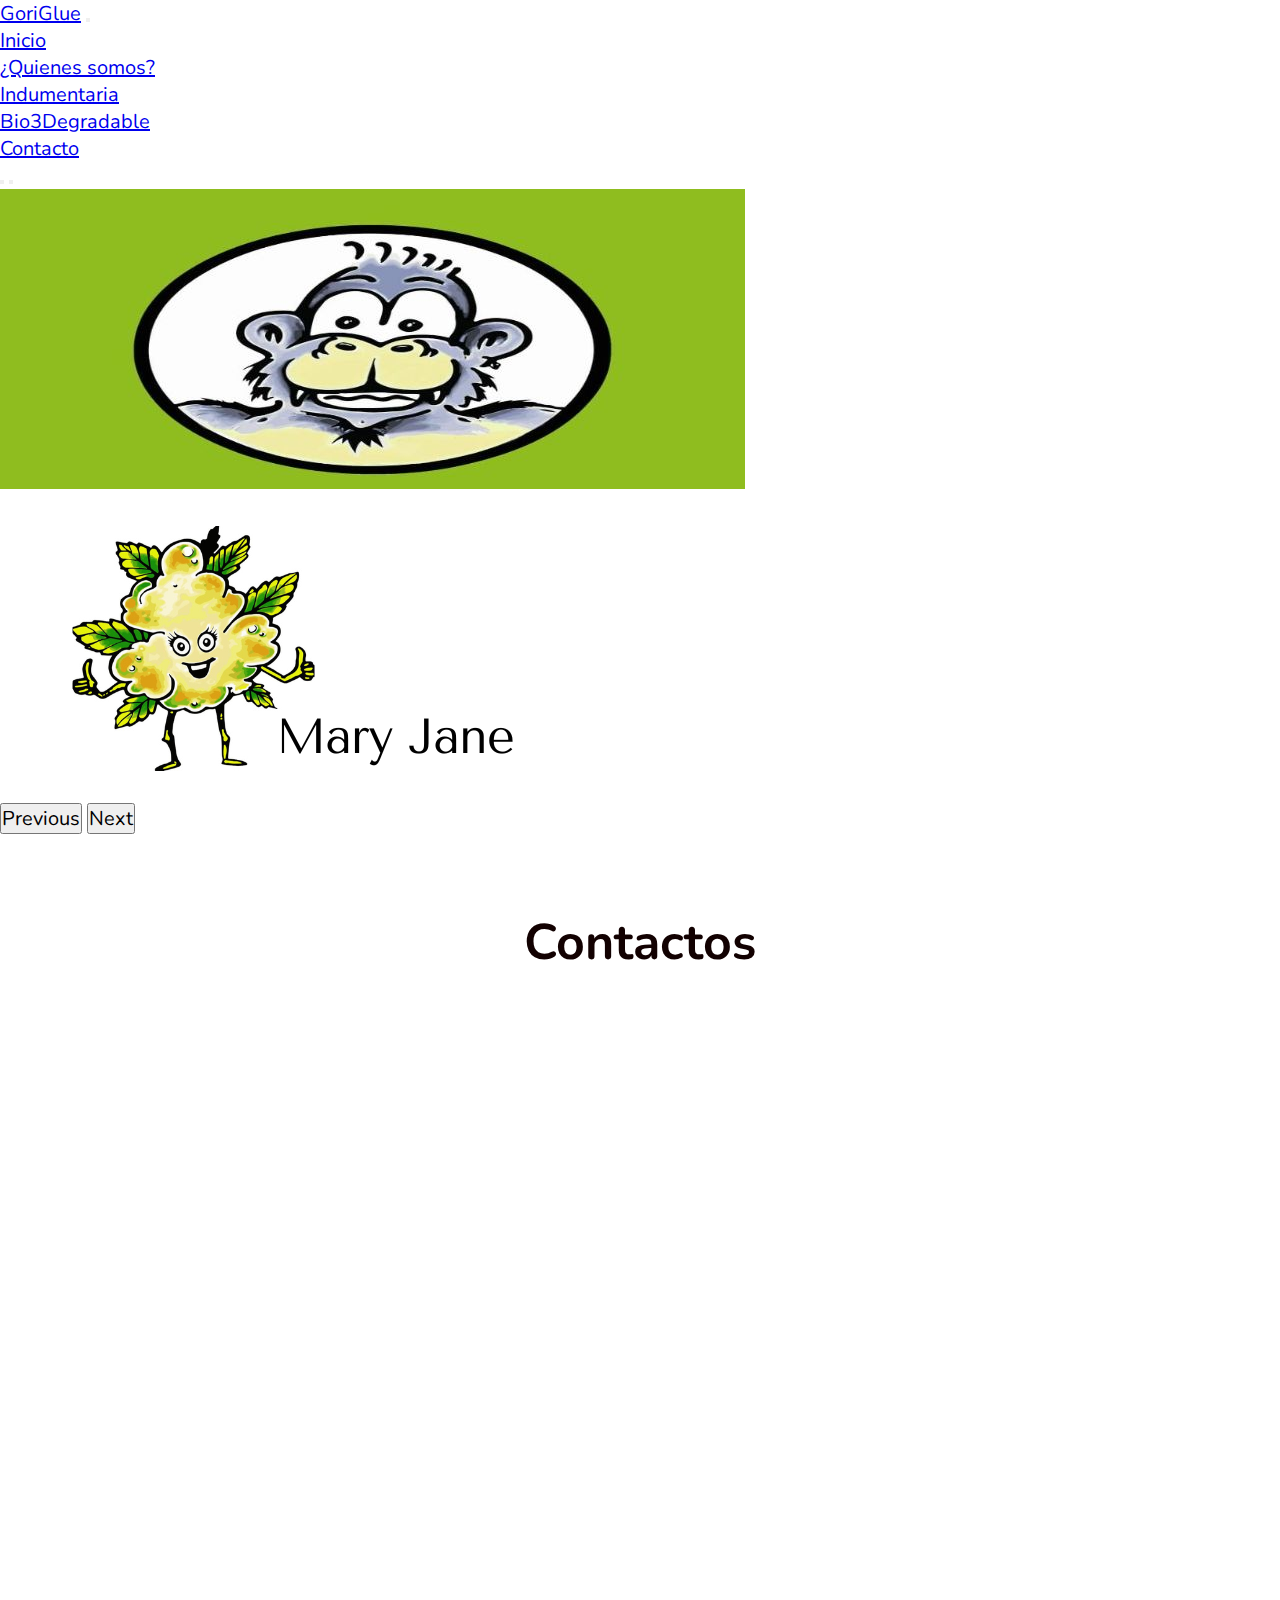
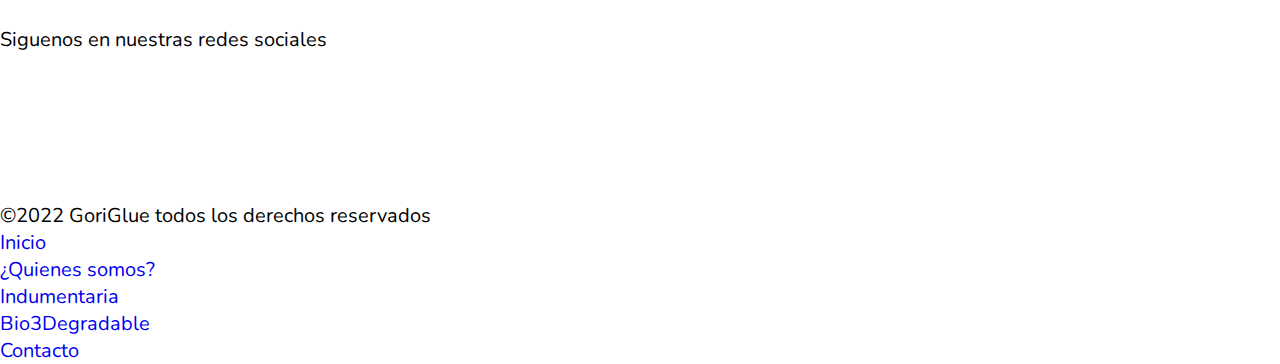
<file: pages/contacto.html>
<!DOCTYPE html>
<html lang="en">
<head>
     <meta charset="UTF-8">
     <meta http-equiv="X-UA-Compatible" content="IE=edge">
     <meta name="viewport" content="width=device-width, initial-scale=1.0">
     <link rel="shortcut icon" href="../assets/img/GoriGlueLOGOP-min (2).ico" type="image/x-icon">
     <title>Contactos</title>
     <meta name="description" content="Hacemos ropa para tu comodidad, para sentirte libre dentro de ti mismo, sin prejuicios ">
     <meta name="keywords" content="Remeras, hoddie, buzo, portacigarrillos, contacto, moda, ropa unisex,Buenos Aires, Argentina">
     <link href="https://unpkg.com/aos@2.3.1/dist/aos.css" rel="stylesheet">
     <!-- CSS only -->
     <link href="https://cdn.jsdelivr.net/npm/bootstrap@5.2.0-beta1/dist/css/bootstrap.min.css" rel="stylesheet" integrity="sha384-0evHe/X+R7YkIZDRvuzKMRqM+OrBnVFBL6DOitfPri4tjfHxaWutUpFmBp4vmVor" crossorigin="anonymous">
     <link rel="stylesheet" href="../assets/img/css/style.css">
     <nav class="navbar navbar-expand-lg bg-light">
      <div class="container-fluid">
        <a class="navbar-brand" href="#">GoriGlue</a>
        <button class="navbar-toggler" type="button" data-bs-toggle="collapse" data-bs-target="#navbarNav" aria-controls="navbarNav" aria-expanded="false" aria-label="Toggle navigation">
          <span class="navbar-toggler-icon"></span>
        </button>
        <div class="collapse navbar-collapse" id="navbarNav">
          <ul class="navbar-nav">
            <li class="nav-item">
              <a class="nav-link"  href="../index.html">Inicio</a>
            </li>
            <li class="nav-item">
              <a class="nav-link"  href="../pages/quienesSomos.html">¿Quienes somos?</a>
            </li>
            <li class="nav-item">
              <a class="nav-link"  href="../pages/Indumentaria.html">Indumentaria</a>
            </li>
            <li class="nav-item">
              <a class="nav-link"  href="../pages/tresd.html">Bio3Degradable</a>
            </li>
            <li class="nav-item">
              <a class="nav-link" aria-current="page" href="../pages/contacto.html">Contacto</a>
            </li>
          </ul>
        </div>
      </div>
    </nav>
 
    <div id="carouselExampleIndicators" class="carousel slide" data-bs-ride="true">
      <div class="carousel-indicators">
        <button type="button" data-bs-target="#carouselExampleIndicators" data-bs-slide-to="0" class="active" aria-current="true" aria-label="Slide 1"></button>
        <button type="button" data-bs-target="#carouselExampleIndicators" data-bs-slide-to="1" aria-label="Slide 2"></button>
         
  </div>
  <div class="carousel-inner">
        <div class="carousel-item active">
          <img src="../assets/img/EsteGoriGlueLOGOP-min.jpg" class="d-block w-100" alt="Gori">
        </div>
        <div class="carousel-item">
          <img src="../assets/img/marydos.png" class= "d-block w-100" alt="MaryLogo">
        </div>
        
        
      </div>
      <button class="carousel-control-prev" type="button" data-bs-target="#carouselExampleIndicators" data-bs-slide="prev">
        <span class="carousel-control-prev-icon" aria-hidden="true"></span>
        <span class="visually-hidden">Previous</span>
      </button>
      <button class="carousel-control-next" type="button" data-bs-target="#carouselExampleIndicators" data-bs-slide="next">
        <span class="carousel-control-next-icon" aria-hidden="true"></span>
        <span class="visually-hidden">Next</span>
      </button>
  </div>
</head> 
<br><br>
   <h1 style="text-align: center;">Contactos</h1>
   <br><br>
  
<div data-aos="fade-down">   
 <div>
 <nav class= body2>
  <form action="row ">
  <div  class="col-12 col-6 mb-3">
    <label for="nombre" class="form-label">Ingresa tu datos y te contactaremos </label>
    <input type="text" class="form-control" id="nombre" placeholder="Nombre">
  </div>
</div>
  <div class="col-12 col-6 mb-3">
    <label for="numero de contacto" class="form-label"></label>
    <input type="number" class="form-control" id="numero de contacto" placeholder="Número de contacto">
  </div>
  <div class="col-12 col-6 mb-3">
    <label for="correo" class="form-label"></label>
    <input type="text" class="form-control" id="correo" placeholder="Ingresa correo electronico">
  </div>
  <div class="col-12 col-6 mb-3">
    <label for="mensaje" class="form-label"></label>
    <textarea class="form-control" id="mensaje" placeholder="¿Tienes dudas? Escribenos.." rows="3"></textarea>
  </div>
     <br>
     <input type="submit" value="Enviar">
     <input type="reset" value=" Borrar">
     <br>
     <br>
     <iframe src="https://www.google.com/maps/embed?pb=!1m18!1m12!1m3!1d26277.991527648777!2d-58.44300871616446!3d-34.585218603307105!2m3!1f0!2f0!3f0!3m2!1i1024!2i768!4f13.1!3m3!1m2!1s0x95bcb58308725845%3A0x6c1301b2924b8a91!2sPlaza%20Italia!5e0!3m2!1ses-419!2sar!4v1659562997058!5m2!1ses-419!2sar" width="400" height="300" style="border:0;" allowfullscreen="" loading="lazy" referrerpolicy="no-referrer-when-downgrade"></iframe>
    </div>
  </form>
</nav>

 <div class="container-fluid">
   
  <div class="row p-5 bg-light ">

     <div class="col-xs-12 col-mg-6 col-lg-4"> 
        <p class="h5"> Siguenos en nuestras redes sociales </p></div>
          
     <div class="text-center col-xs-12 col-mg-6 col-lg-4"> 
      
        <a class=" scale text-decoration-none link" href="https://es-la.facebook.com/"> <img data-aos="zoom-in"  src="../assets/img/face-01.png" alt="Logo fb"></a>
        <a href="https://www.instagram.com"> <img data-aos="zoom-in"  src="../assets/img/insta-01.png" alt="LogoInsta"></a>
        <a href="https://web.whatsapp.com/"> <img data-aos="zoom-in"  src="../assets/img/logo33.png" alt="logowhat"></a>
        <br><br><br><br><br>
        
      
        <p class="h7"> ©2022 GoriGlue todos los derechos reservados</p></div>

     <div class=" text-decoration-none col-xs-12 col-mg-6 col-lg-4"> 
          <ul style="list-style-type: none ;">
            
            <li><a style="text-decoration: none ;" href="../index.html">Inicio</a></li>
            <li><a style="text-decoration: none ;" href="./quienesSomos.html">¿Quienes somos?</a></li>
            <li><a style="text-decoration: none ;" href="./Indumentaria.html">Indumentaria</a></li>
            <li><a style="text-decoration: none ;" href="./tresd.html">Bio3Degradable</a></li>
            <li><a style="text-decoration: none ;" href="./contacto.html">Contacto</a></li>
          </ul>
    </div>
  
</div>
</div>

      <script src="https://unpkg.com/aos@2.3.1/dist/aos.js"></script>
<script>
    AOS.init();
  </script>
<!-- JavaScript Bundle with Popper -->
<script src="https://cdn.jsdelivr.net/npm/bootstrap@5.2.0-beta1/dist/js/bootstrap.bundle.min.js" integrity="sha384-pprn3073KE6tl6bjs2QrFaJGz5/SUsLqktiwsUTF55Jfv3qYSDhgCecCxMW52nD2" crossorigin="anonymous"></script>
 </body>
 </html>
</file>
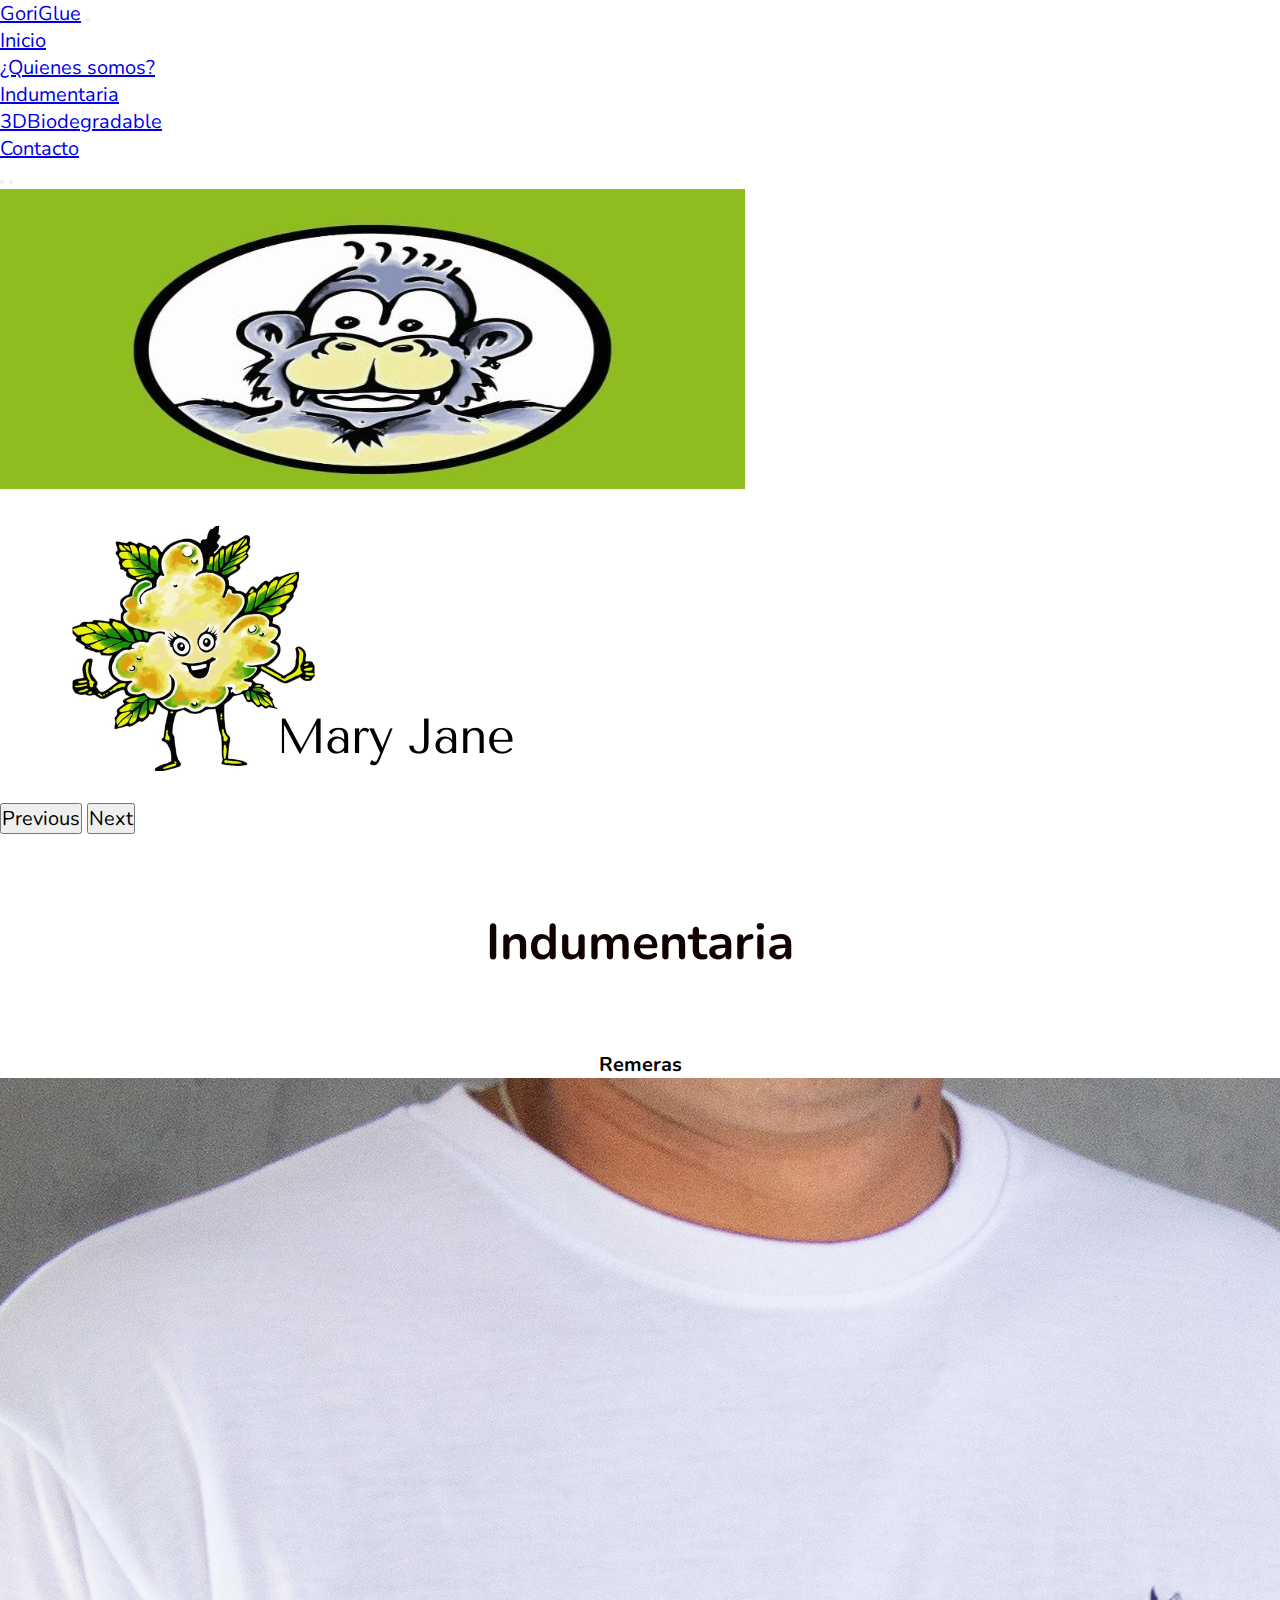
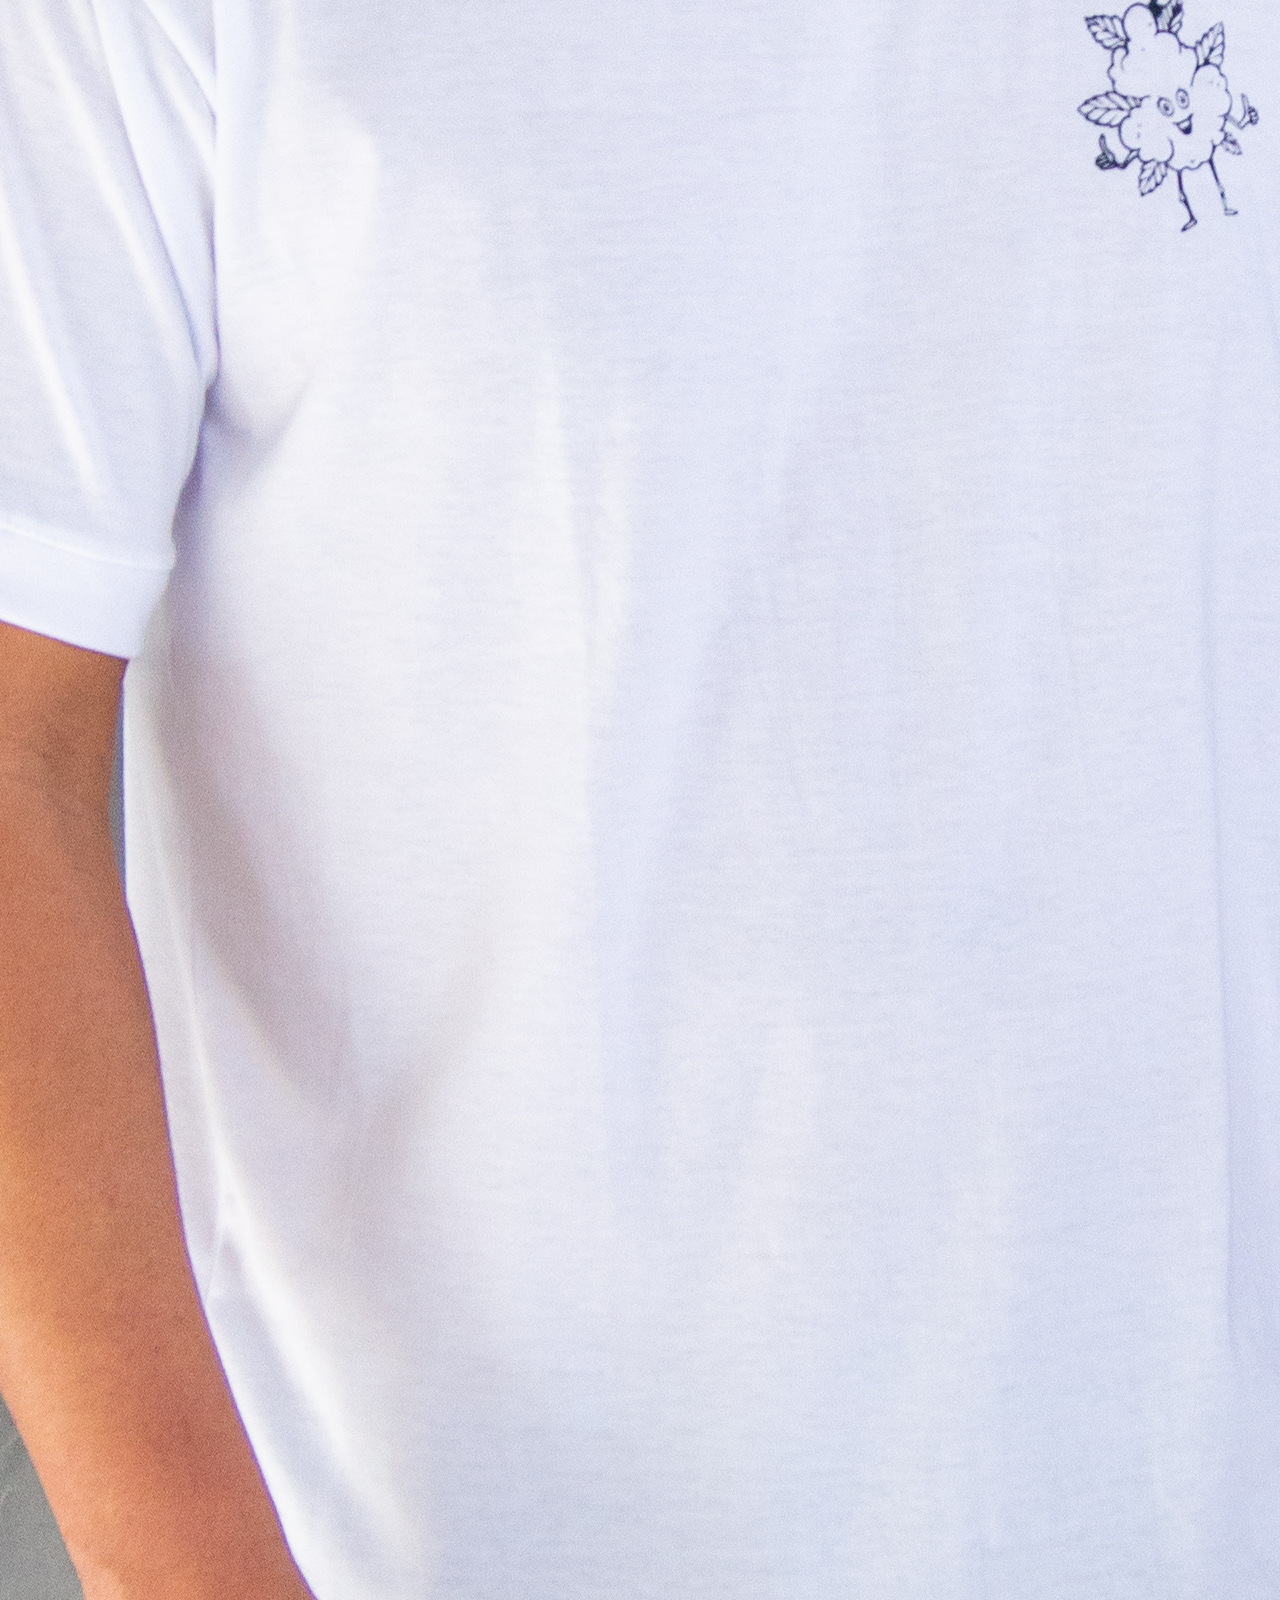
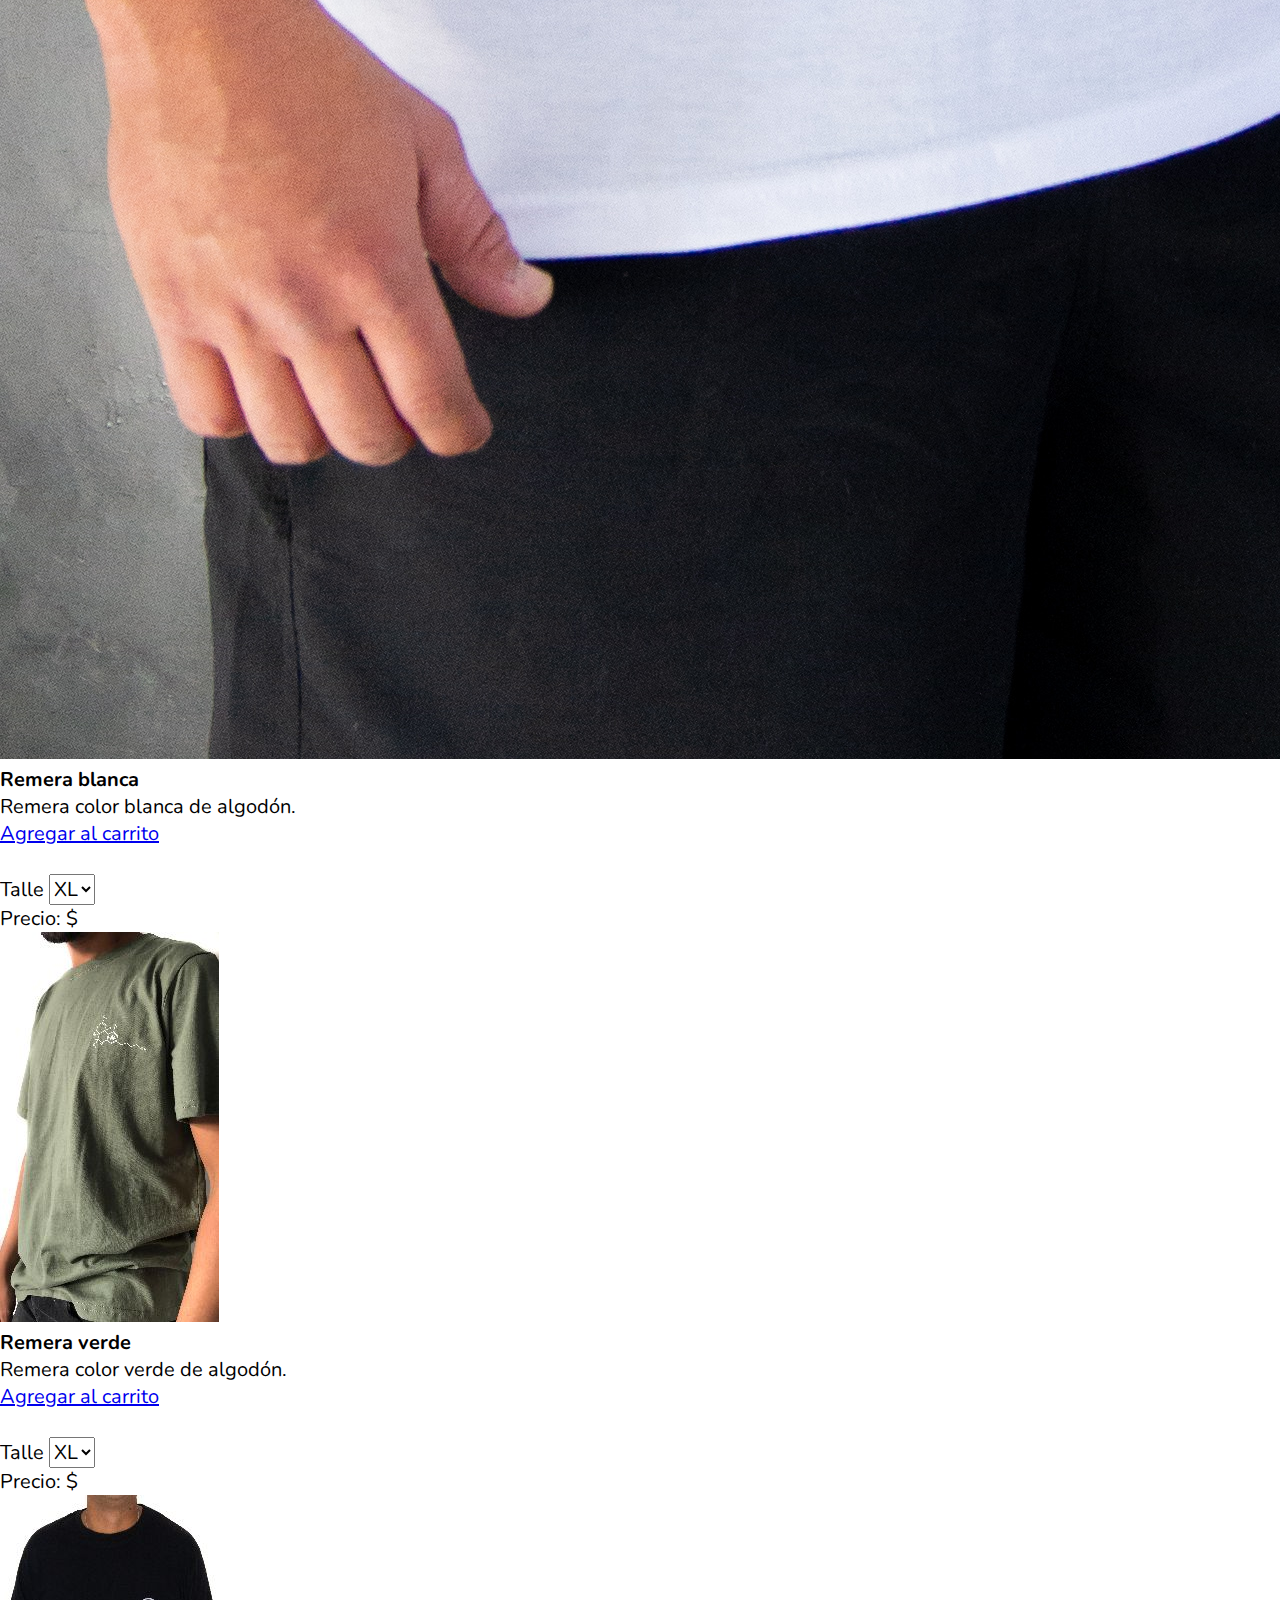
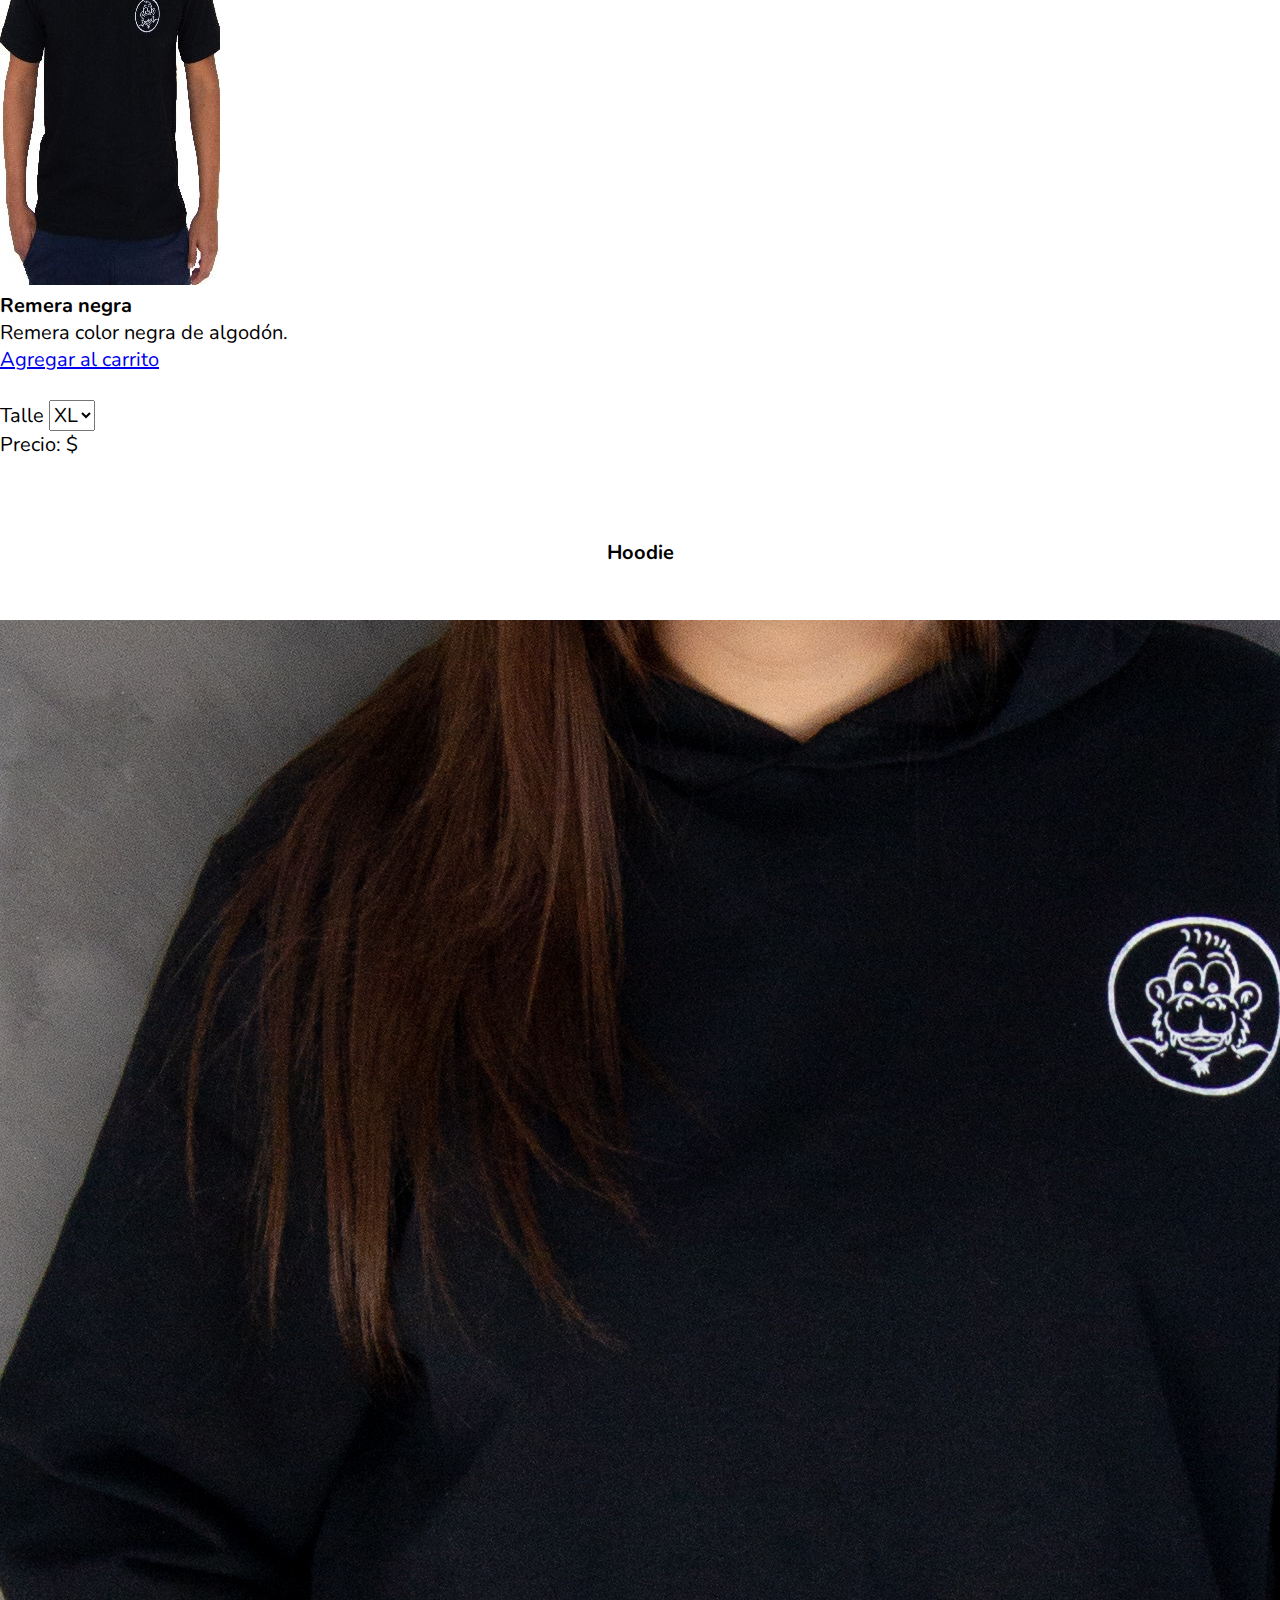
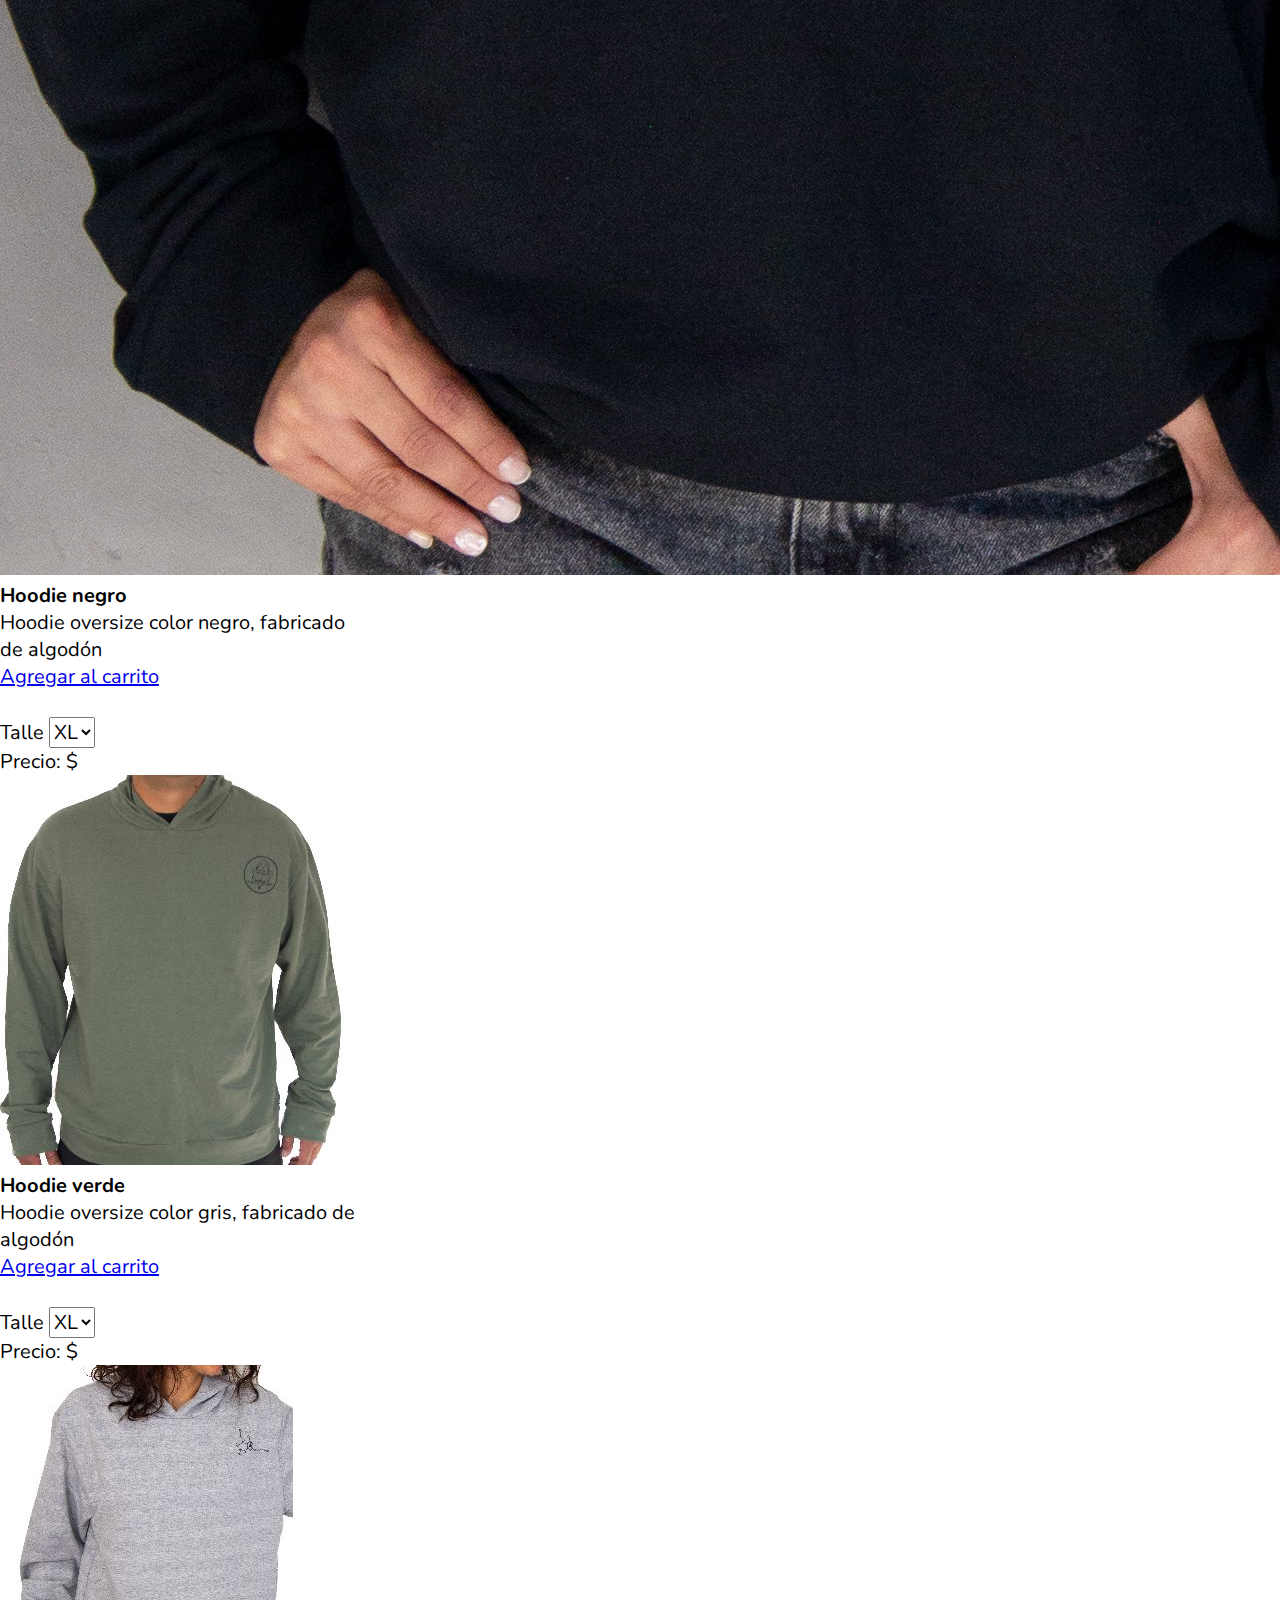
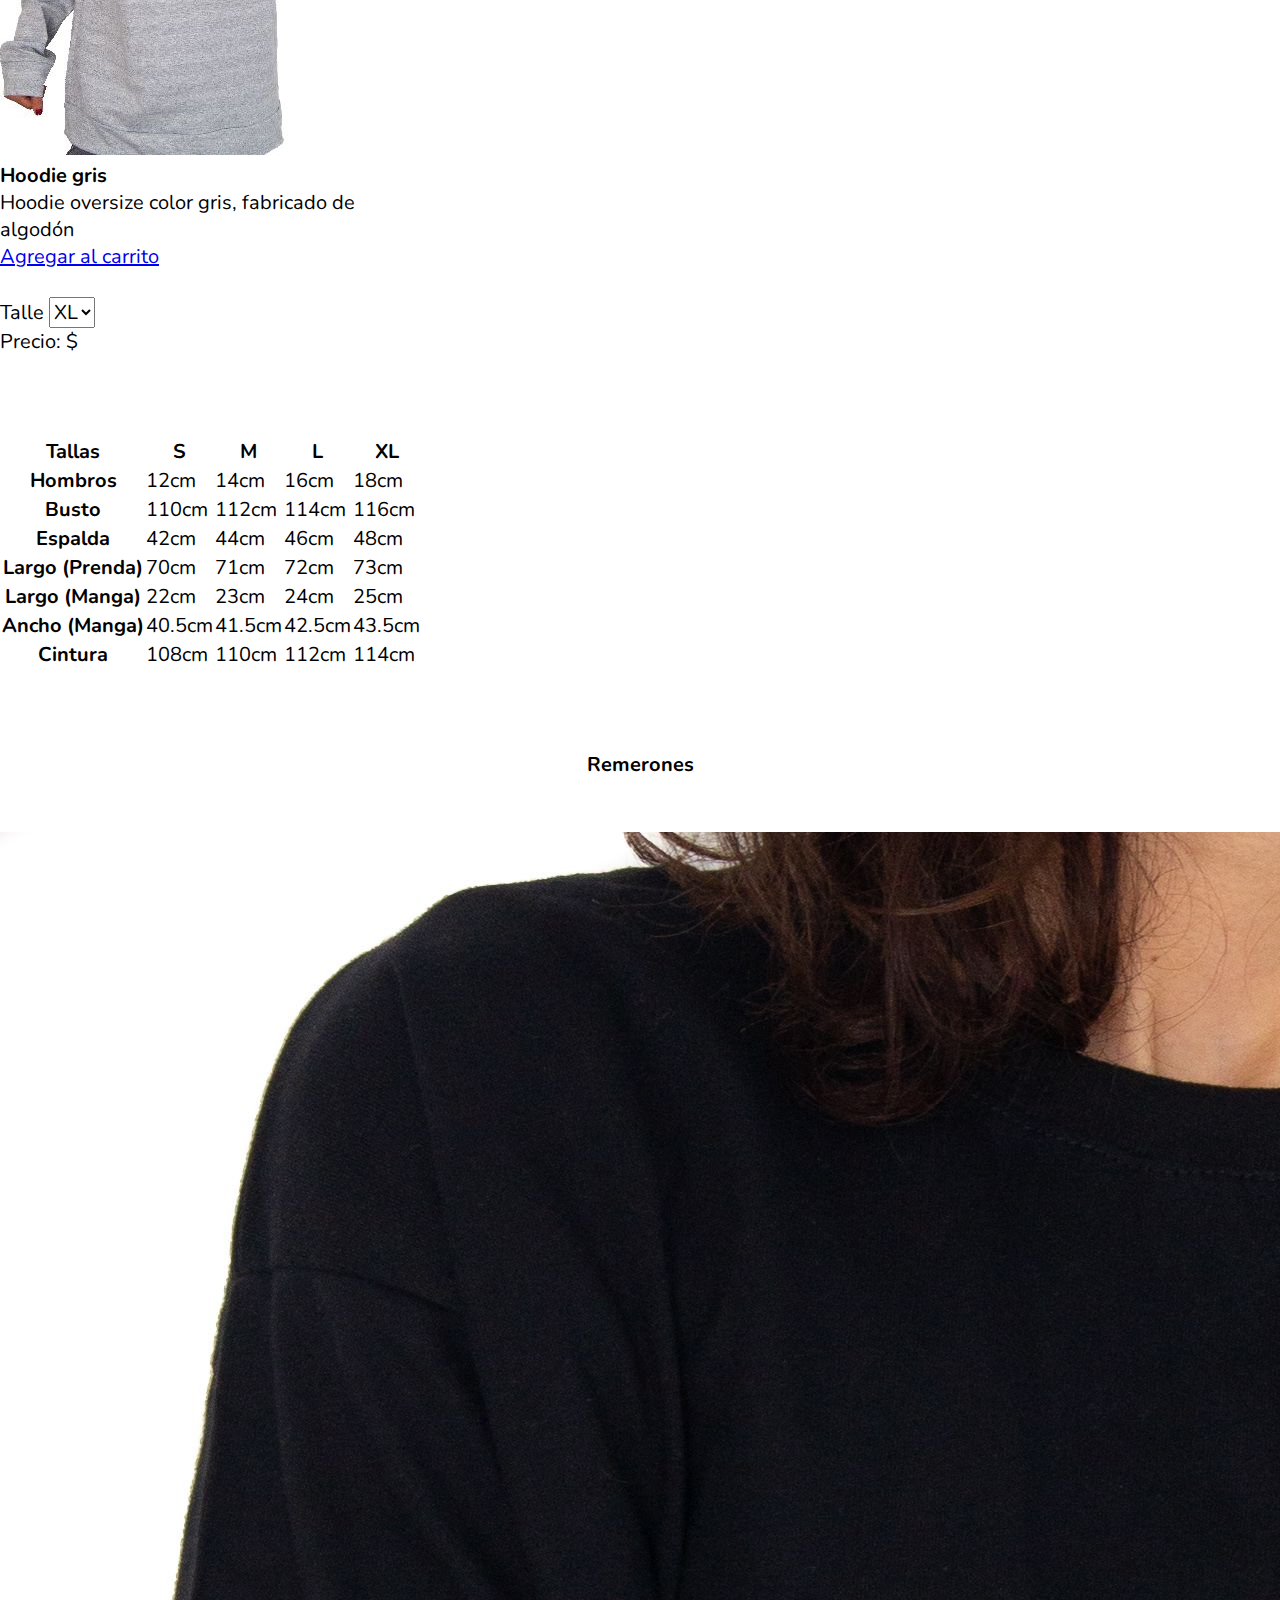
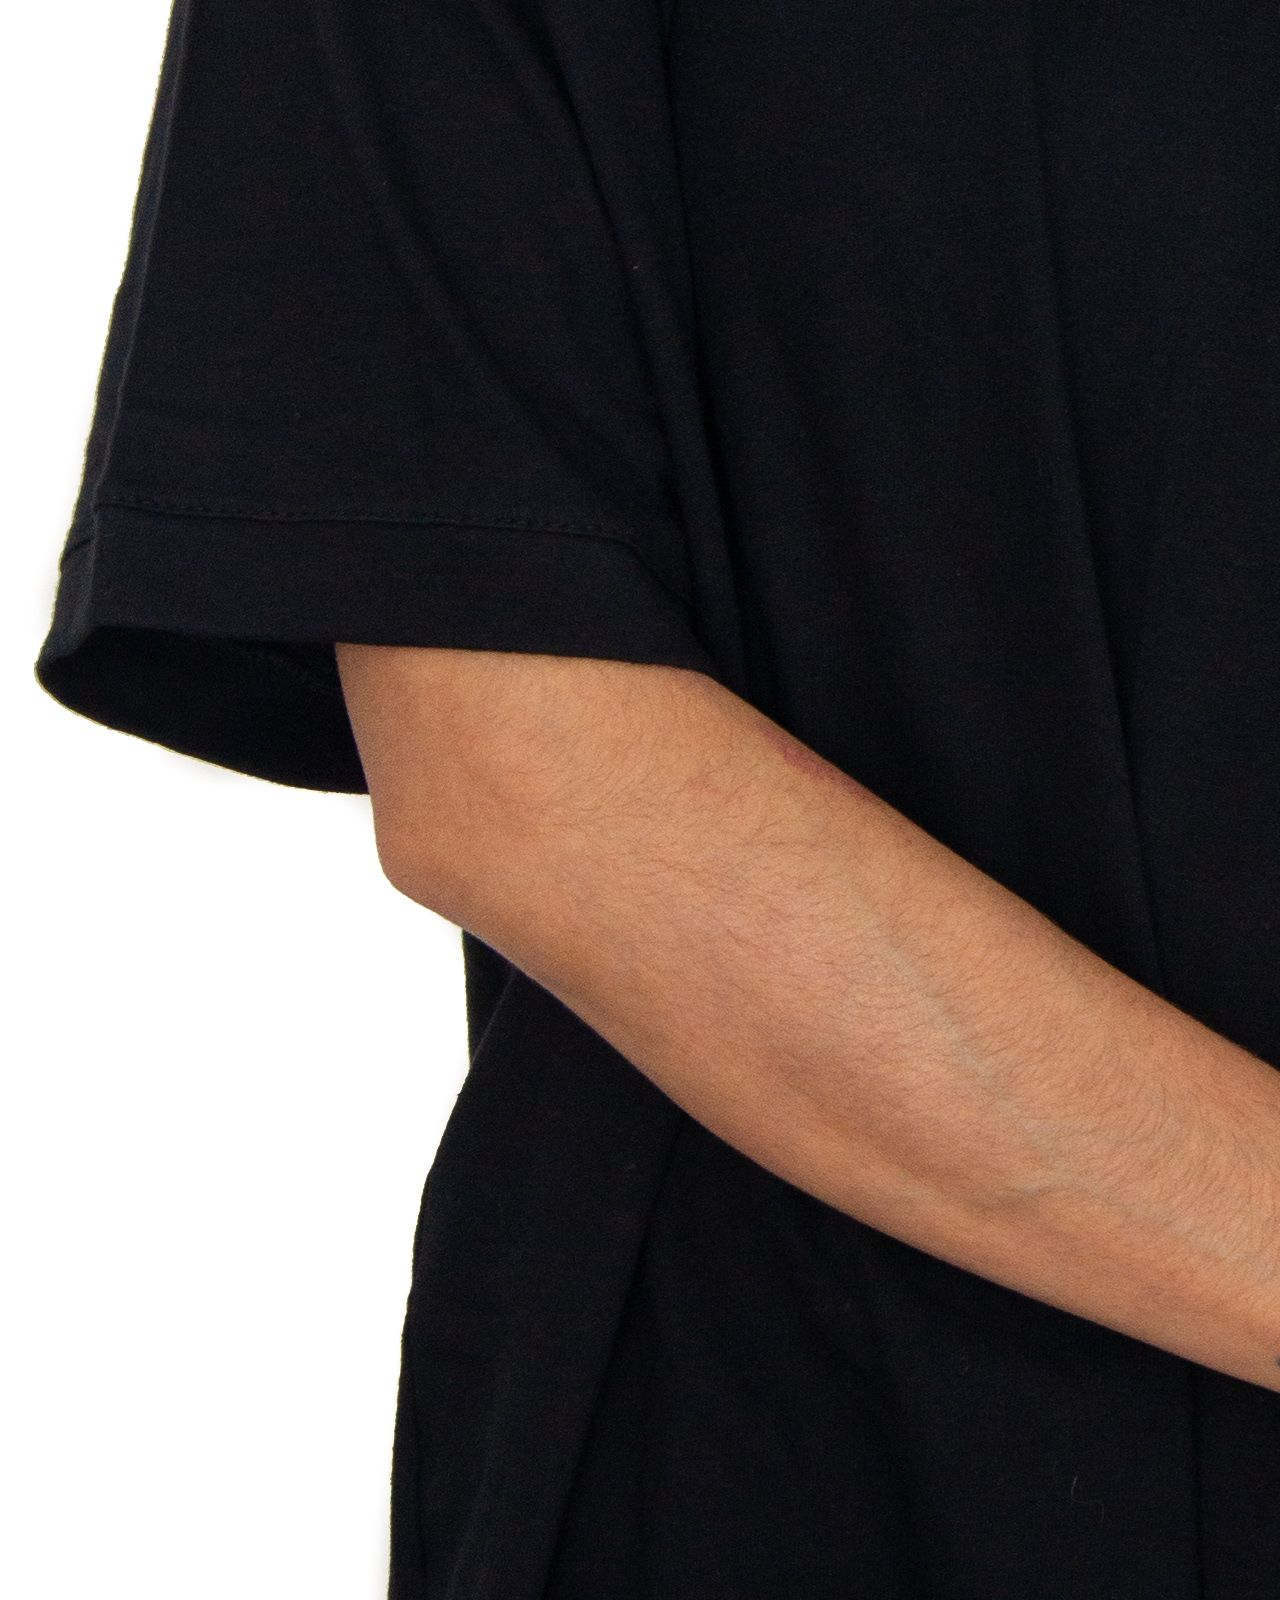
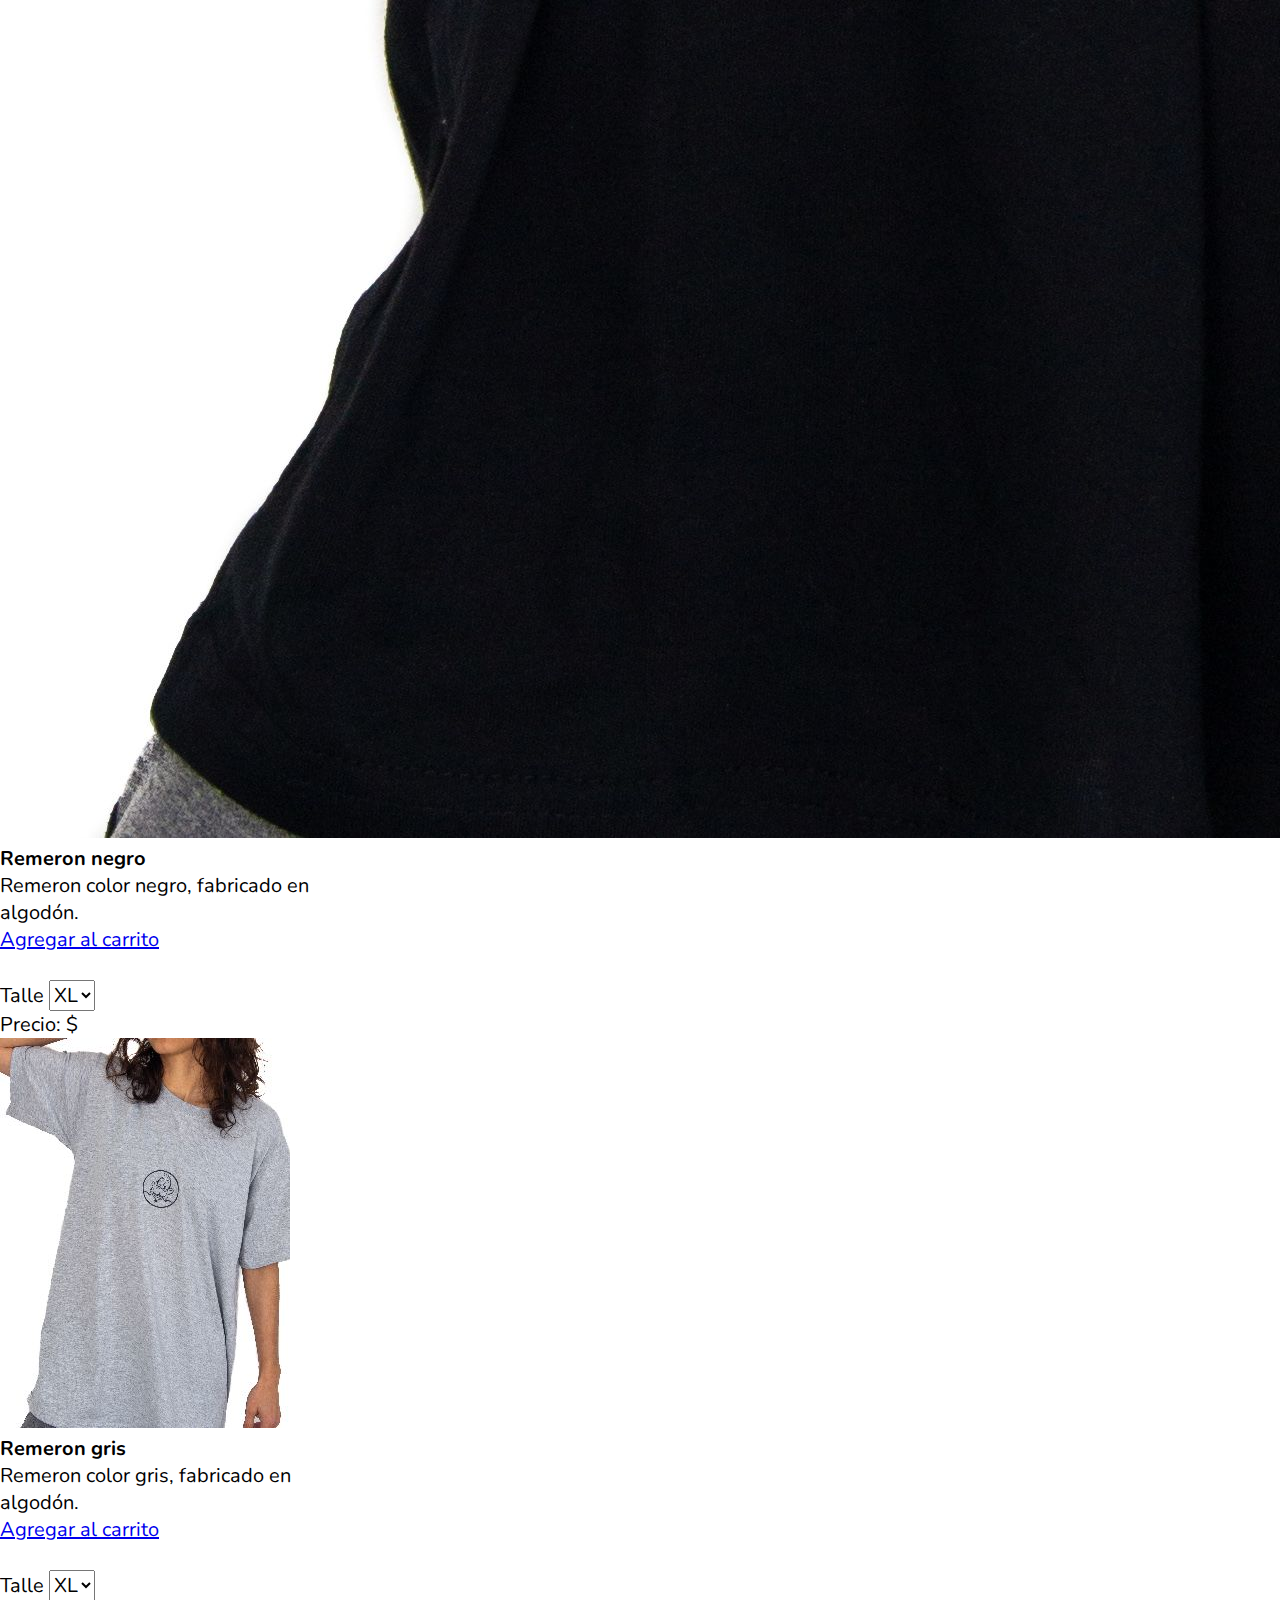
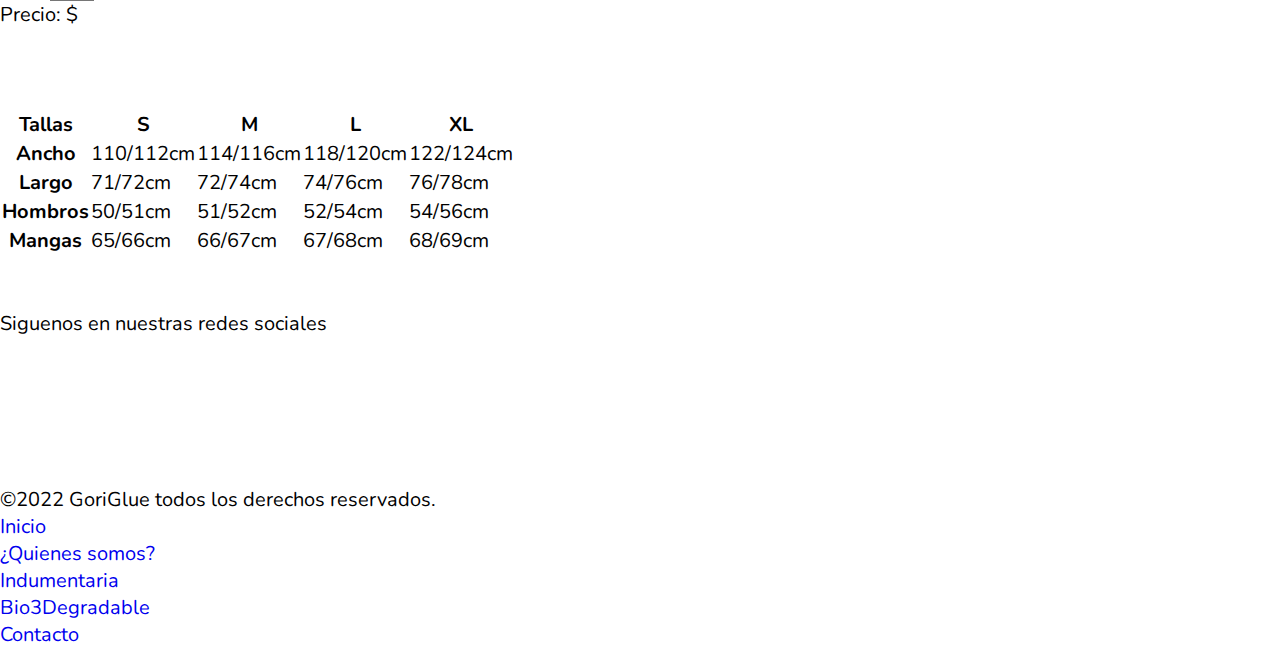
<file: pages/Indumentaria.html>
<!DOCTYPE html>
<html lang="en">
<head>
    <meta charset="UTF-8">
    <meta http-equiv="X-UA-Compatible" content="IE=edge">
    <meta name="viewport" content="width=device-width, initial-scale=1.0">
    <link rel="shortcut icon" href="../assets/img/GoriGlueLOGOP-min (2).ico" type="image/x-icon">
    <title>Indumentaria</title>
    <meta name="description" content="Hacemos ropa para tu comodidad, para sentirte libre dentro de ti mismo, sin prejuicios ">
    <meta name="keywords" content="Remeras, hoddie, buzo, portacigarrillos, contacto, moda, ropa unisex,Buenos Aires, Argentina, indumentaria, tela algodon">
    <link href="https://unpkg.com/aos@2.3.1/dist/aos.css" rel="stylesheet">
    <!-- CSS only -->
    <link href="https://cdn.jsdelivr.net/npm/bootstrap@5.2.0-beta1/dist/css/bootstrap.min.css" rel="stylesheet" integrity="sha384-0evHe/X+R7YkIZDRvuzKMRqM+OrBnVFBL6DOitfPri4tjfHxaWutUpFmBp4vmVor" crossorigin="anonymous">
    <link rel="stylesheet" href="../assets/img/css/style.css">
    <nav class="navbar navbar-expand-lg bg-light">
      <div class="container-fluid">
        <a class="navbar-brand" href="#">GoriGlue</a>
        <button class="navbar-toggler" type="button" data-bs-toggle="collapse" data-bs-target="#navbarNav" aria-controls="navbarNav" aria-expanded="false" aria-label="Toggle navigation">
          <span class="navbar-toggler-icon"></span>
        </button>
        <div class="collapse navbar-collapse" id="navbarNav">
          <ul class="navbar-nav">
            <li class="nav-item">
              <a class="nav-link"  href="../index.html">Inicio</a>
            </li>
            <li class="nav-item">
              <a class="nav-link" href="../pages/quienesSomos.html">¿Quienes somos?</a>
            </li>
            <li class="nav-item">
              <a class="nav-link" aria-current="page" href="../pages/Indumentaria.html">Indumentaria</a>
            </li>
            <li class="nav-item">
              <a class="nav-link" href="../pages/tresd.html">3DBiodegradable</a>
            </li>
            <li class="nav-item">
              <a class="nav-link" href="../pages/contacto.html">Contacto</a>
            </li>
          </ul>
        </div>
      </div>
    </nav>
 <div id="carouselExampleIndicators" class="carousel slide" data-bs-ride="true">
    <div class="carousel-indicators">
      <button type="button" data-bs-target="#carouselExampleIndicators" data-bs-slide-to="0" class="active" aria-current="true" aria-label="Slide 1"></button>
      <button type="button" data-bs-target="#carouselExampleIndicators" data-bs-slide-to="1" aria-label="Slide 2"></button>
       
</div>
<div class="carousel-inner">
      <div class="carousel-item active">
        <img src="../assets/img/EsteGoriGlueLOGOP-min.jpg" class="d-block w-100" alt="Gori">
      </div>
      <div class="carousel-item">
        <img src="../assets/img/marydos.png" class= "d-block w-100" alt="MaryLogo">
      </div>
      
      
    </div>
    <button class="carousel-control-prev" type="button" data-bs-target="#carouselExampleIndicators" data-bs-slide="prev">
      <span class="carousel-control-prev-icon" aria-hidden="true"></span>
      <span class="visually-hidden">Previous</span>
    </button>
    <button class="carousel-control-next" type="button" data-bs-target="#carouselExampleIndicators" data-bs-slide="next">
      <span class="carousel-control-next-icon" aria-hidden="true"></span>
      <span class="visually-hidden">Next</span>
    </button>
</div>
<br><br>

   <h1 style="text-align: center;" >Indumentaria</h1>
   <br><br>
     
     
   <h2 style="text-align: center ;" >Remeras</h2>
   <div class="cards d-flex flex-wrap justify-content-around">
    <div class="card my-3" style="width: 18rem;">
       <img class="transformaciones p-3 justify-content-center" src="../assets/img/RemeraBlancaWilson.jpg" class="card-img-top" alt="remerablancaa mujer">
       <div class="card-body">
         <h5 class="card-title">Remera blanca</h5>
         <p class="card-text">Remera color blanca de algodón. </p>
         <a href="#" class="btn btn-primary">Agregar al carrito</a>
         <br><br>
         <div class="compra">
           <label for="sexo">Talle</label>
               <select name="Talle" >
                <option value="XL">XL</option>
             <option value="L">L</option>
             <option value="M">M</option>
             <option value="S">S</option>
                </select>
          <p>Precio: $</p>
               
      </div>
      </div>
     </div>


<div class="card" style="width: 18rem;">
      <img class="p-3 cards" src="../assets/img/RemeraVerd.jpg" class="card-img-top" alt="remeravrde">
      <div class="card-body">
        <h5 class="card-title">Remera verde</h5>
        <p class="card-text">Remera color verde de algodón.</p>
        <a href="#" class="btn btn-primary">Agregar al carrito</a>
        <br><br>
        <div class="compra">
          <label for="sexo">Talle</label>
              <select name="Talle" >
                <option value="XL">XL</option>
               <option value="L">L</option>
               <option value="M">M</option>
               <option value="S">S</option>
               </select>
          <p>Precio: $</p>
              
       </div>
      </div>
    </div>

    <div class="card" style="width: 18rem;">
      <img class="p-3 cards" src="../assets/img/RemeraNegraWB.jpg" class="card-img-top" alt="...">
      <div class="card-body">
        <h5 class="card-title">Remera negra</h5>
        <p class="card-text">Remera color negra de algodón.</p>
        <a href="#" class="btn btn-primary">Agregar al carrito</a>
        <br><br>
        <div class="compra">
          <label for="sexo">Talle</label>
              <select name="Talle" >
                <option value="XL">XL</option>
               <option value="L">L</option>
               <option value="M">M</option>
               <option value="S">S</option>
               </select>
          <p>Precio: $</p>
       </div>
      </div>
    </div>
</div>
<br><br><br>

     <h2 style="text-align: center ;" >Hoodie</h2>
     <br><br>
<div class="p-3 cards d-flex flex-wrap justify-content-around">
      <div class="card my-3" style="width: 18rem;">
         <img class="p-3" src="../assets/img/HoddieNegroMichelle.jpg" class="card-img-top" alt="Hoddie negro mujer">
         <div class="card-body">
           <h5 class="card-title">Hoodie negro</h5>
           <p class="card-text">Hoodie oversize color negro, fabricado de algodón</p>
           <a href="#" class="btn btn-primary">Agregar al carrito</a>
           <br><br>
           <div class="compra">
             <label for="sexo">Talle</label>
                 <select name="Talle" >
                  <option value="XL">XL</option>
               <option value="L">L</option>
               <option value="M">M</option>
               <option value="S">S</option>
                  </select>
              <p>Precio: $</p>
                 
        </div>
        </div>
       </div>
       <div class="cards d-flex flex-wrap justify-content-around">
        <div class="card p-3" style="width: 18rem;">
           <img class="img-fluid" src="../assets/img/DSCHoddieVerdeW.jpg" class="card-img-top" alt="Hoddie verde hombre">
           <div class="card-body">
             <h5 class="card-title">Hoodie verde</h5>
             <p class="card-text">Hoodie oversize color gris, fabricado de algodón</p>
             <a href="#" class="btn btn-primary">Agregar al carrito</a>
             <br><br>
             <div class="compra">
               <label for="sexo">Talle</label>
                   <select name="Talle" >
              <option value="XL">XL</option>
              <option value="L">L</option>
              <option value="M">M</option>
              <option value="S">S</option>
                    </select>
                    <p>Precio: $</p>
                   
            </div>
           </div>
         </div>
</div>
<div class="cards d-flex flex-wrap justify-content-around">
         <div class="card p-3" style="width: 18rem;">
            <img class="img-fluid" src="../assets/img/Hoddiegris.jpg" class="card-img-top" alt="Hoddie gris mujer">
            <div class="card-body">
              <h5 class="card-title">Hoodie gris</h5>
              <p class="card-text">Hoodie oversize color gris, fabricado de algodón</p>
              <a href="#" class="btn btn-primary">Agregar al carrito</a>
              <br><br>
              <div class="compra">
                <label for="sexo">Talle</label>
                    <select name="Talle" >
               <option value="XL">XL</option>
               <option value="L">L</option>
               <option value="M">M</option>
               <option value="S">S</option>
                     </select>
                     <p>Precio: $</p>
                    
             </div>
            </div>
          </div>
 </div>
 </div>
</div>
<br><br><br>
<table  class="table">
  <thead>
    <tr>
      <th scope="col">Tallas</th>
      <th scope="col">S</th>
      <th scope="col">M</th>
      <th scope="col">L</th>
      <th scope="col">XL</th>
    </tr>
  </thead>
  <tbody>
    <tr>
      <th scope="row">Hombros</th>
      <td>12cm</td>
      <td>14cm</td>
      <td>16cm</td>
      <td>18cm</td>
    </tr>
    <tr>
      <th scope="row">Busto</th>
      <td>110cm</td>
      <td>112cm</td>
      <td>114cm</td>
      <td>116cm</td>
    </tr>
    <tr>
      <th scope="row">Espalda</th>
      <td>42cm</td>
      <td>44cm</td>
      <td>46cm</td>
      <td>48cm</td>
    </tr>
    <th scope="row">Largo (Prenda)</th>
    <td>70cm</td>
    <td>71cm</td>
    <td>72cm</td>
    <td>73cm</td>
    <tr>
    <th scope="row">Largo (Manga)</th>
    <td>22cm</td>
    <td>23cm</td>
    <td>24cm</td>
    <td>25cm</td>
    <tr>
    <th scope="row">Ancho (Manga)</th>
    <td>40.5cm</td>
    <td>41.5cm</td>
    <td>42.5cm</td>
    <td>43.5cm</td>
    <tr>
    <th scope="row">Cintura</th>
    <td>108cm</td>
    <td>110cm</td>
    <td>112cm</td>
    <td>114cm</td>
  </tr>
  </tbody>
</table>
<br><br><br>


     <h2 style="text-align: center;">Remerones</h2>
     <br><br>
  <div class="cards d-flex flex-wrap justify-content-around">
      <div class="card my-3" style="width: 18rem;">
         <img class="p-3" src="../assets/img/remeronNegroMJ.jpg" class="card-img-top" alt="remeron negro">
         <div class="card-body">
           <h5 class="card-title">Remeron negro</h5>
           <p class="card-text">Remeron color negro, fabricado en algodón.</p>
           <a href="#" class="btn btn-primary">Agregar al carrito</a>
           <br><br>
           <div class="compra">
             <label for="sexo">Talle</label>
                 <select name="Talle" >
                  <option value="XL">XL</option>
                  <option value="L">L</option>
                  <option value="M">M</option>
                  <option value="S">S</option>
                  </select>
                  <p>Precio: $</p>
                 
          </div>
         </div>
       </div>
   

   
       <div class="card flex-wrap justify-content-around" style="width: 18rem;">
         <img class="p-3" src="../assets/img/remeronGrisGori.jpg" class="card-img-top" alt="remeron gris">
         <div class="card-body">
           <h5 class="card-title">Remeron gris </h5>
           <p class="card-text">Remeron color gris, fabricado en algodón.</p>
           <a href="#" class="btn btn-primary">Agregar al carrito</a>
           <br><br>
           <div class="compra">
             <label for="sexo">Talle</label>
                 <select name="Talle" >
               <option value="XL">XL</option>
               <option value="L">L</option>
               <option value="M">M</option>
               <option value="S">S</option>
                  </select>
                  <p>Precio: $</p>
                 
          </div>
         </div>
       </div>
   </div>
   <br><br><br>
   <table class="table">
    <thead>
      <tr>
        <th scope="col">Tallas</th>
        <th scope="col">S</th>
        <th scope="col">M</th>
        <th scope="col">L</th>
        <th scope="col">XL</th>
      </tr>
    </thead>
    <tbody>
      <tr>
        <th scope="row">Ancho</th>
        <td>110/112cm</td>
        <td>114/116cm</td>
        <td>118/120cm</td>
        <td>122/124cm</td>
      </tr>
      <tr>
        <th scope="row">Largo</th>
        <td>71/72cm</td>
        <td>72/74cm</td>
        <td>74/76cm</td>
        <td>76/78cm</td>
      </tr>
      <tr>
        <th scope="row">Hombros</th>
        <td>50/51cm</td>
        <td>51/52cm</td>
        <td>52/54cm</td>
        <td>54/56cm</td>
      </tr>
      <th scope="row">Mangas</th>
      <td>65/66cm</td>
      <td>66/67cm</td>
      <td>67/68cm</td>
      <td>68/69cm</td>
    </tr>
    </tbody>
  </table>
  <br>
  <br>

 <div class="container-fluid">
   
      <div class="row p-5 bg-light ">
    
         <div class="col-xs-12 col-mg-6 col-lg-4"> 
            <p class="h5"> Siguenos en nuestras redes sociales </p></div>
              
         <div class="text-center col-xs-12 col-mg-6 col-lg-4"> 
          
            <a class=" scale text-decoration-none link" href="https://es-la.facebook.com/"> <img data-aos="zoom-in"  src="../assets/img/face-01.png" alt="Logo fb"></a>
            <a href="https://www.instagram.com"> <img data-aos="zoom-in"  src="../assets/img/insta-01.png" alt="LogoInsta"></a>
            <a href="https://web.whatsapp.com/"> <img data-aos="zoom-in"  src="../assets/img/logo33.png" alt="logowhat"></a>
            <br><br><br><br><br>
            
          
            <p class="h7"> ©2022 GoriGlue todos los derechos reservados.</p></div>

         <div class=" text-decoration-none col-xs-12 col-mg-6 col-lg-4"> 
              <ul style="list-style-type: none ;">
                <li><a style="text-decoration: none ;" href="../index.html">Inicio</a></li>
                <li><a style="text-decoration: none ;" href="./quienesSomos.html">¿Quienes somos?</a></li>
                <li><a style="text-decoration: none ;" href="./Indumentaria.html">Indumentaria</a></li>
                <li><a style="text-decoration: none ;" href="./tresd.html">Bio3Degradable</a></li>
                <li><a style="text-decoration: none ;" href="./contacto.html">Contacto</a></li>
              </ul>
        </div>
            <div class="col-xs-12 col-mg-6 col-lg-4"> 
            
       </div>
    
     
    </div>
        <script src="https://unpkg.com/aos@2.3.1/dist/aos.js"></script>
        <script>
            AOS.init();
          </script>
        <!-- JavaScript Bundle with Popper -->
        <script src="https://cdn.jsdelivr.net/npm/bootstrap@5.2.0-beta1/dist/js/bootstrap.bundle.min.js" integrity="sha384-pprn3073KE6tl6bjs2QrFaJGz5/SUsLqktiwsUTF55Jfv3qYSDhgCecCxMW52nD2" crossorigin="anonymous"></script>
   </body>
</nav>
 </html>
</file>
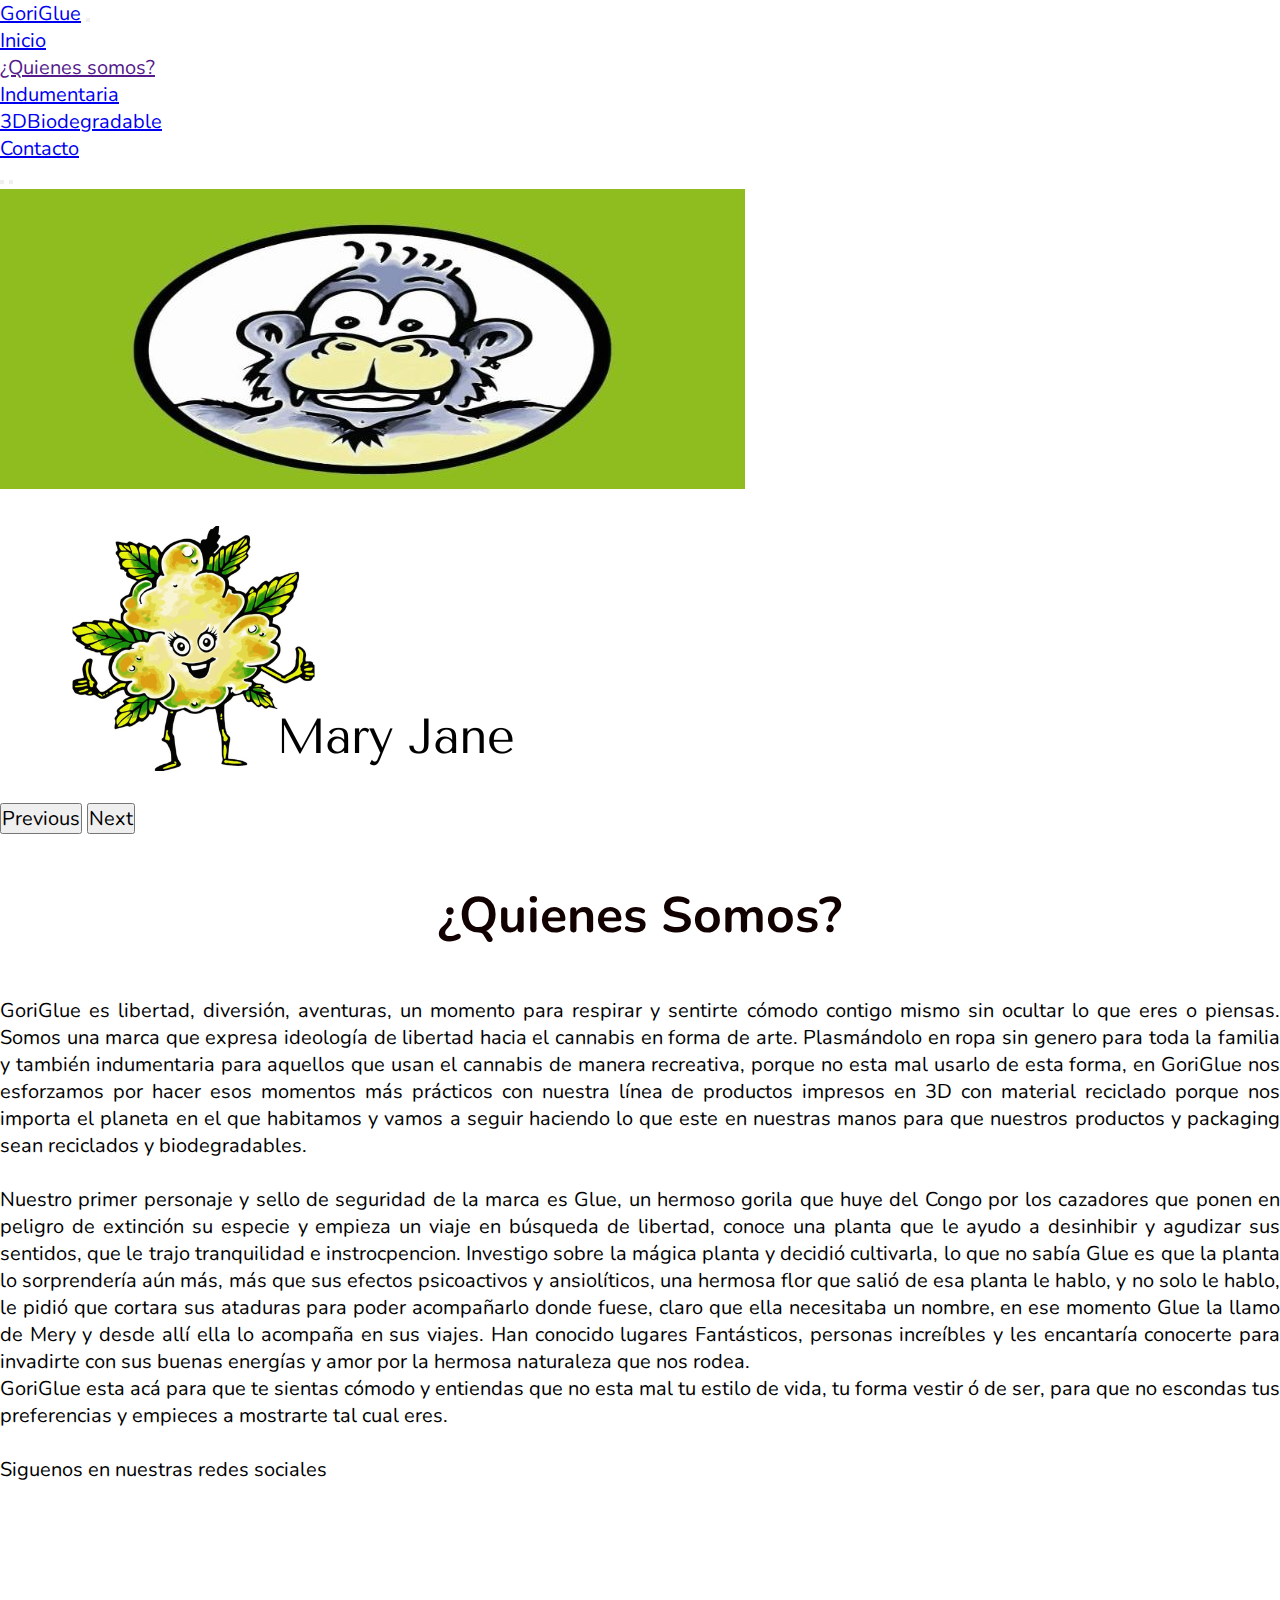
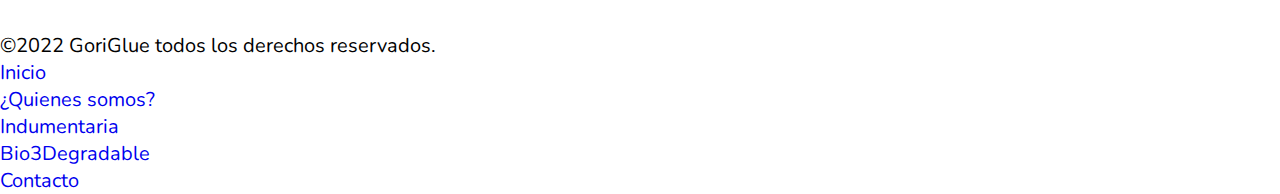
<file: pages/quienesSomos.html>
<!DOCTYPE html>
<html lang="en">
<head>
     <meta charset="UTF-8">
     <meta http-equiv="X-UA-Compatible" content="IE=edge">
     <meta name="viewport" content="width=device-width, initial-scale=1.0">
     <title>¿Quienes Somos?</title>
     <link rel="shortcut icon" href="../assets/img/GoriGlueLOGOP-min (2).ico" type="image/x-icon">
     <meta name="description" content="Hacemos ropa para tu comodidad, para sentirte libre dentro de ti mismo, sin prejuicios ">
     <meta name="keywords" content="Historia, nosotras, Biodegradable,ropa unisex.">
     <link href="https://unpkg.com/aos@2.3.1/dist/aos.css" rel="stylesheet">
     <!-- CSS only -->
     <link href="https://cdn.jsdelivr.net/npm/bootstrap@5.2.0-beta1/dist/css/bootstrap.min.css" rel="stylesheet" integrity="sha384-0evHe/X+R7YkIZDRvuzKMRqM+OrBnVFBL6DOitfPri4tjfHxaWutUpFmBp4vmVor" crossorigin="anonymous">
     <link rel="stylesheet" href="../assets/img/css/style.css">
     
     <body>
      <nav class="navbar navbar-expand-lg bg-light">
          <div class="container-fluid">
            <a class="navbar-brand" href="#">GoriGlue</a>
            <button class="navbar-toggler" type="button" data-bs-toggle="collapse" data-bs-target="#navbarNav" aria-controls="navbarNav" aria-expanded="false" aria-label="Toggle navigation">
              <span class="navbar-toggler-icon"></span>
            </button>
            <div class="collapse navbar-collapse" id="navbarNav">
              <ul class="navbar-nav">
                <li class="nav-item">
                  <a class="nav-link"  href="../index.html">Inicio</a>
                </li>
                <li class="nav-item">
                  <a class="nav-link" aria-current="page" href="">¿Quienes somos?</a>
                </li>
                <li class="nav-item">
                  <a class="nav-link" href="../pages/Indumentaria.html">Indumentaria</a>
                </li>
                <li class="nav-item">
                  <a class="nav-link" href="../pages/tresd.html">3DBiodegradable</a>
                </li>
                <li class="nav-item">
                  <a class="nav-link" href="../pages/contacto.html">Contacto</a>
                </li>
                </form>
              </ul>
            </div>
          </div>
        </nav>
<div id="carouselExampleIndicators" class="carousel slide" data-bs-ride="true">
        <div class="carousel-indicators">
          <button type="button" data-bs-target="#carouselExampleIndicators" data-bs-slide-to="0" class="active" aria-current="true" aria-label="Slide 1"></button>
          <button type="button" data-bs-target="#carouselExampleIndicators" data-bs-slide-to="1" aria-label="Slide 2"></button>
           
</div>
<div class="carousel-inner">
          <div class="carousel-item active">
            <img src="../assets/img/EsteGoriGlueLOGOP-min.jpg" class="d-block w-100" alt="Gori">
          </div>
          <div class="carousel-item">
            <img src="../assets/img/marydos.png" class= "d-block w-100" alt="MaryLogo">
          </div>
</div>
        <button class="carousel-control-prev" type="button" data-bs-target="#carouselExampleIndicators" data-bs-slide="prev">
          <span class="carousel-control-prev-icon" aria-hidden="true"></span>
          <span class="visually-hidden">Previous</span>
        </button>
        <button class="carousel-control-next" type="button" data-bs-target="#carouselExampleIndicators" data-bs-slide="next">
          <span class="carousel-control-next-icon" aria-hidden="true"></span>
          <span class="visually-hidden">Next</span>
        </button>
</div>
    

</head>


     
         <br>

     <h1 style="text-align: center;" >¿Quienes Somos?</h1>
        <br>
<div style="text-align: justify ;">
  <p >      GoriGlue es libertad, diversión, aventuras, un momento para respirar y sentirte cómodo contigo mismo sin ocultar lo que eres o piensas. Somos una marca que expresa ideología de libertad hacia el cannabis en forma de arte. Plasmándolo en ropa sin genero para toda la familia y también indumentaria para aquellos que usan el cannabis de manera recreativa, porque no esta mal usarlo de esta forma, en GoriGlue nos esforzamos por hacer esos momentos más prácticos con nuestra línea de productos impresos en 3D con material reciclado porque nos importa el planeta en el que habitamos y vamos a seguir haciendo lo que este en nuestras manos para que nuestros productos y packaging sean reciclados y biodegradables. </p>
         
 <br>
         <p>       Nuestro primer personaje y sello de seguridad de la marca es Glue, un hermoso gorila que huye del Congo por los cazadores que ponen en peligro de extinción su especie y empieza un viaje en búsqueda de libertad, conoce una planta que le ayudo a desinhibir y agudizar sus sentidos, que le trajo tranquilidad e instrocpencion. Investigo sobre la mágica planta y decidió cultivarla, lo que no sabía Glue es que la planta lo sorprendería aún más, más que sus efectos psicoactivos y ansiolíticos, una hermosa flor que salió de esa planta le hablo, y no solo le hablo, le pidió que cortara sus ataduras para poder acompañarlo donde fuese, claro que ella necesitaba un nombre, en ese momento Glue la llamo de Mery y desde allí ella lo acompaña en sus viajes. Han conocido lugares Fantásticos, personas increíbles y les encantaría conocerte para invadirte con sus buenas energías y amor por la hermosa naturaleza que nos rodea. </p>

         

 <aside>
     <p>      GoriGlue esta acá para que te sientas cómodo y entiendas que no esta mal tu estilo de vida, tu forma vestir ó de ser, para que no escondas tus preferencias y empieces a mostrarte tal cual eres. </p>

 </aside>

</div>
 <br>


 <div class="container-fluid">
   
  <div class="row p-5 bg-light ">

     <div class="col-xs-12 col-mg-6 col-lg-4"> 
        <p class="h5"> Siguenos en nuestras redes sociales </p></div>
          
     <div class="text-center col-xs-12 col-mg-6 col-lg-4"> 
      
        <a class=" scale text-decoration-none link" href="https://es-la.facebook.com/"> <img data-aos="zoom-in" src="../assets/img/face-01.png" alt="Logo fb"></a>
        <a href="https://www.instagram.com"> <img data-aos="zoom-in"  src="../assets/img/insta-01.png" alt="LogoInsta"></a>
        <a href="https://web.whatsapp.com/"> <img data-aos="zoom-in"  src="../assets/img/logo33.png" alt="logowhat"></a>
        <br><br><br><br><br>
        
      
        <p class="h7"> ©2022 GoriGlue todos los derechos reservados.</p></div>

     <div class=" text-decoration-none col-xs-12 col-mg-6 col-lg-4"> 
          <ul style="list-style-type: none ;">
            
            <li><a style="text-decoration: none ;" href="../index.html">Inicio</a></li>
            <li><a style="text-decoration: none ;" href="./quienesSomos.html">¿Quienes somos?</a></li>
            <li><a style="text-decoration: none ;" href="./Indumentaria.html">Indumentaria</a></li>
            <li><a style="text-decoration: none ;" href="./tresd.html">Bio3Degradable</a></li>
            <li><a style="text-decoration: none ;" href="./contacto.html">Contacto</a></li>
          </ul>
    </div>
        <div class="col-xs-12 col-mg-6 col-lg-4"> 
        
   </div>

 
</div>
   </div>
   <script src="https://unpkg.com/aos@2.3.1/dist/aos.js"></script>
<script>
    AOS.init();
  </script>
<!-- JavaScript Bundle with Popper -->
<script src="https://cdn.jsdelivr.net/npm/bootstrap@5.2.0-beta1/dist/js/bootstrap.bundle.min.js" integrity="sha384-pprn3073KE6tl6bjs2QrFaJGz5/SUsLqktiwsUTF55Jfv3qYSDhgCecCxMW52nD2" crossorigin="anonymous"></script>
</body>
</n
</file>
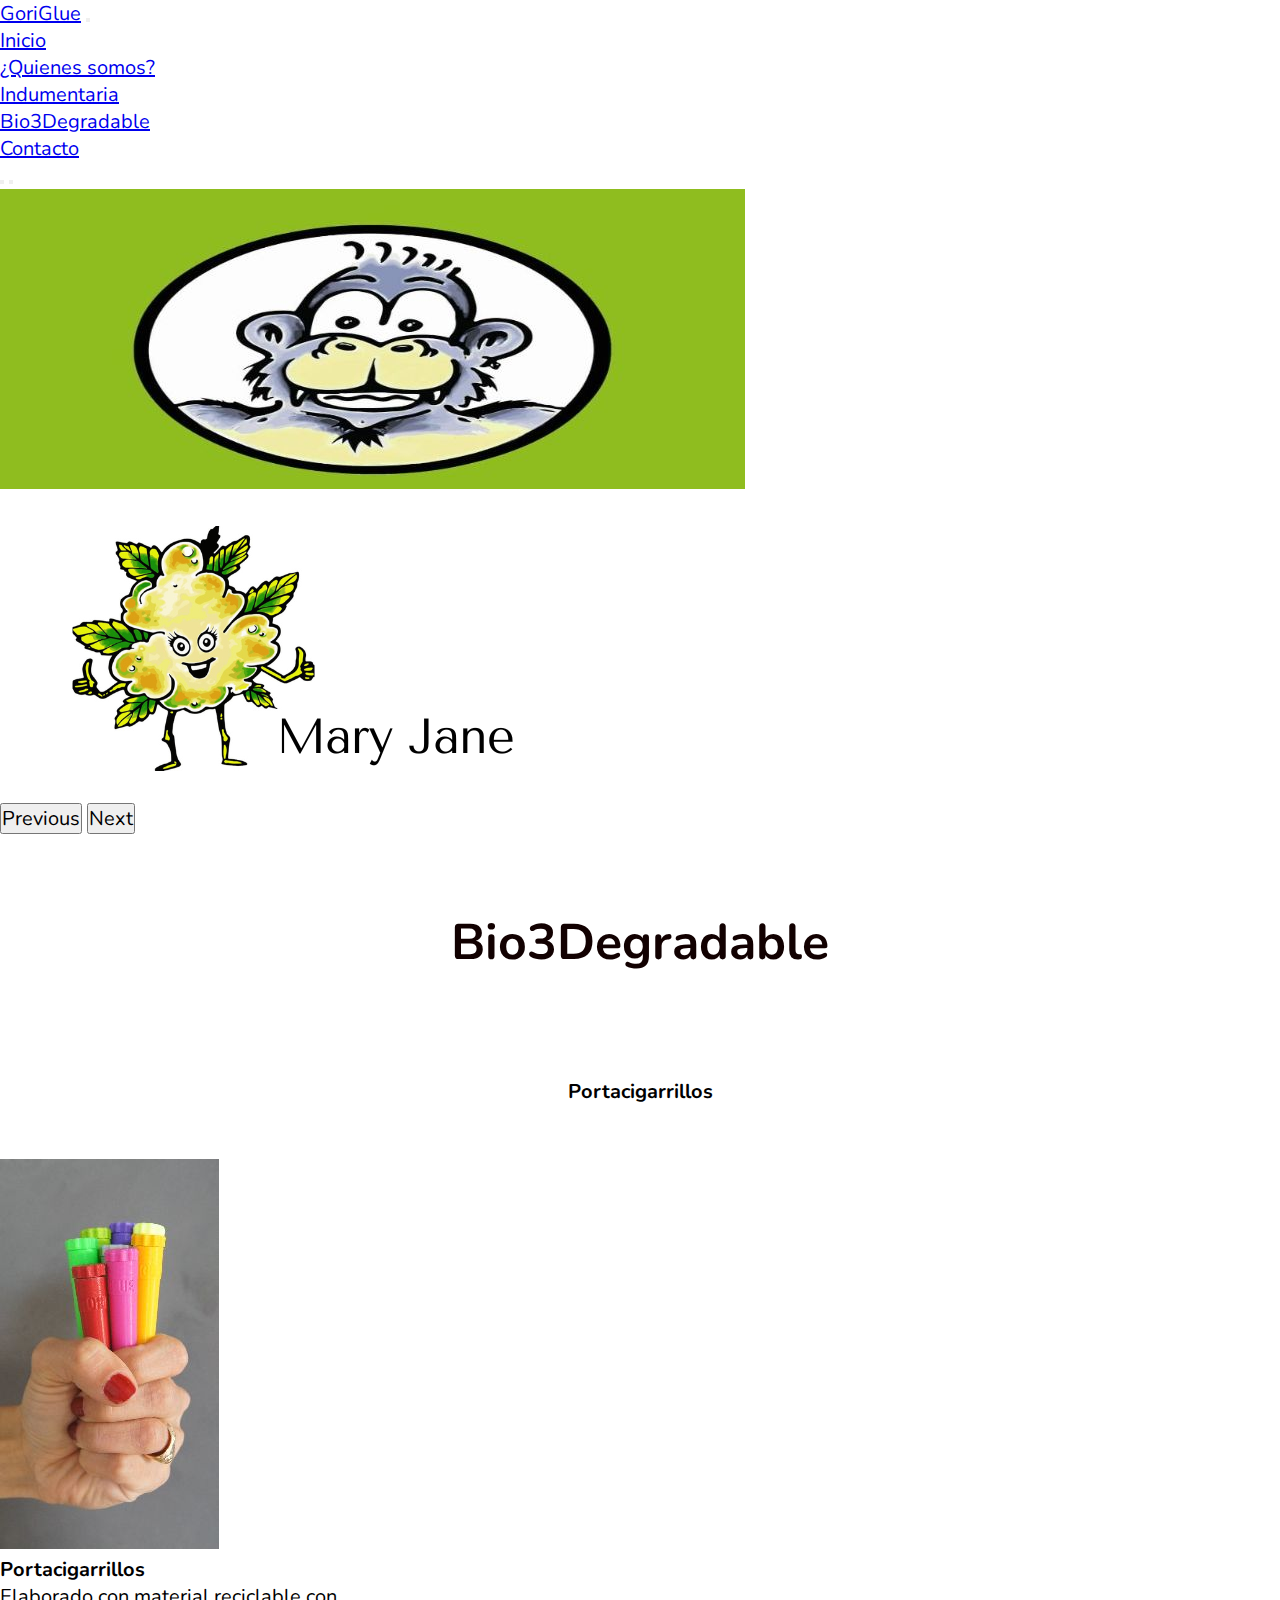
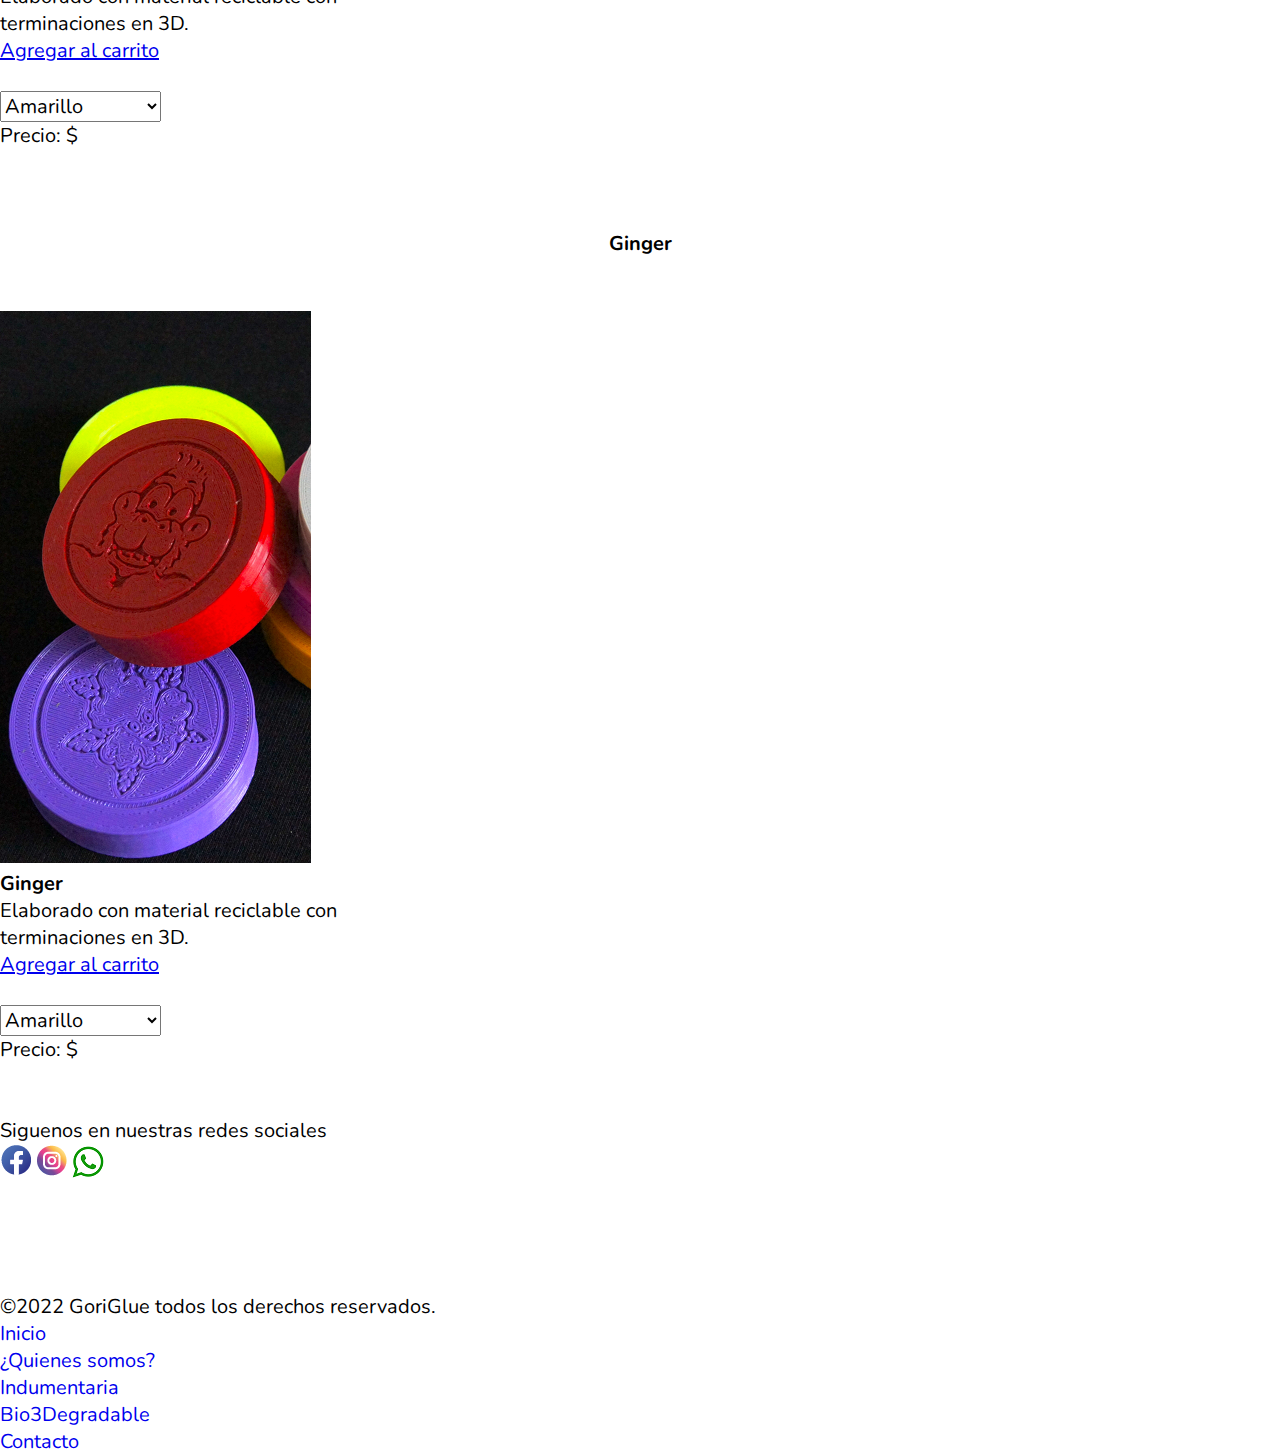
<file: pages/tresd.html>
<!DOCTYPE html>
<html lang="en">
<head>
    <meta charset="UTF-8">
    <meta http-equiv="X-UA-Compatible" content="IE=edge">
    <meta name="viewport" content="width=, initial-scale=1.0">
    <title>3D</title>
    <meta name="description" content="Hacemos ropa para tu comodidad, para sentirte libre dentro de ti mismo, sin prejuicios ">
    <meta name="keywords" content="portacigarrillos,biodegradable, 3D,colores,ginger,portacigarrillos">
    <link rel="shortcut icon" href="../assets/img/GoriGlueLOGOP-min (2).ico" type="image/x-icon">
    <link href="https://unpkg.com/aos@2.3.1/dist/aos.css" rel="stylesheet">
    <!-- CSS only -->
    <link href="https://cdn.jsdelivr.net/npm/bootstrap@5.2.0-beta1/dist/css/bootstrap.min.css" rel="stylesheet" integrity="sha384-0evHe/X+R7YkIZDRvuzKMRqM+OrBnVFBL6DOitfPri4tjfHxaWutUpFmBp4vmVor" crossorigin="anonymous">
    <link rel="stylesheet" href="../assets/img/css/style.css">
    <nav class="navbar navbar-expand-lg bg-light">
      <div class="container-fluid">
        <a class="navbar-brand" href="#">GoriGlue</a>
        <button class="navbar-toggler" type="button" data-bs-toggle="collapse" data-bs-target="#navbarNav" aria-controls="navbarNav" aria-expanded="false" aria-label="Toggle navigation">
          <span class="navbar-toggler-icon"></span>
        </button>
        <div class="collapse navbar-collapse" id="navbarNav">
          <ul class="navbar-nav">
            <li class="nav-item">
              <a class="nav-link"  href="../index.html">Inicio</a>
            </li>
            <li class="nav-item">
              <a class="nav-link"  href="../pages/quienesSomos.html">¿Quienes somos?</a>
            </li>
            <li class="nav-item">
              <a class="nav-link"  href="../pages/Indumentaria.html">Indumentaria</a>
            </li>
            <li class="nav-item">
              <a class="nav-link" aria-current="page" href="../pages/tresd.html">Bio3Degradable</a>
            </li>
            <li class="nav-item">
              <a class="nav-link" href="../pages/contacto.html">Contacto</a>
            </li>
          </ul>
        </div>
      </div>
    </nav>
 
    <div id="carouselExampleIndicators" class="carousel slide" data-bs-ride="true">
      <div class="carousel-indicators">
        <button type="button" data-bs-target="#carouselExampleIndicators" data-bs-slide-to="0" class="active" aria-current="true" aria-label="Slide 1"></button>
        <button type="button" data-bs-target="#carouselExampleIndicators" data-bs-slide-to="1" aria-label="Slide 2"></button>
         
  </div>
  <div class="carousel-inner">
        <div class="carousel-item active">
          <img src="../assets/img/EsteGoriGlueLOGOP-min.jpg" class="d-block w-100" alt="Gori">
        </div>
        <div class="carousel-item">
          <img src="../assets/img/marydos.png" class= "d-block w-100" alt="MaryLogo">
        </div>
        
        
      </div>
      <button class="carousel-control-prev" type="button" data-bs-target="#carouselExampleIndicators" data-bs-slide="prev">
        <span class="carousel-control-prev-icon" aria-hidden="true"></span>
        <span class="visually-hidden">Previous</span>
      </button>
      <button class="carousel-control-next" type="button" data-bs-target="#carouselExampleIndicators" data-bs-slide="next">
        <span class="carousel-control-next-icon" aria-hidden="true"></span>
        <span class="visually-hidden">Next</span>
      </button>
  </div>
  <br><br>
    
</head> 

<body class="body2"> 

     <h1 style="text-align:center ;">Bio3Degradable</h1>
     <br><br><br>
     <h2 style="text-align:center" >Portacigarrillos</h2>
     <br><br>
     <div class="cards d-flex flex-wrap justify-content-around" >
      <div class="card my-3" style="width: 18rem;">
         <img class="p-3" src="../assets/img/portacigarrillos todos .jpg" class="card-img-top" alt="portacigarrillos">
         <div class="card-body">
           <h5 class="card-title">Portacigarrillos</h5>
           <p class="card-text">Elaborado con material reciclable con terminaciones en 3D.</p>
           <a href="#" class="btn btn-primary">Agregar al carrito</a>
           <br><br>
           <select name="Color" >
            <option value="Amarillo">Amarillo</option>
            <option value="Rosa">Rosa</option>
            <option value="Violeta">Violeta</option>
            <option value="AmarilloFluor">AmarilloFluor</option>
            <option value="VerdeFluor">VerdeFluor</option>
            <option value="Verde/Rosa">Verde/Rosa</option>
            <option value="Amarillo/Verde">Amarillo/Verde</option>
             </select>
                  <p>Precio: $</p>
                 
          </div>
         </div>
       </div>
       <br><br><br>

   <h2 style="text-align:center ;" >Ginger</h2>
   <br><br>
   
   <div class="cards d-flex flex-wrap justify-content-around" >
    <div class="card my-3" style="width: 18rem;">
       <img class="p-3" src="../assets/img/grinderVarios.png" class="card-img-top" alt="portacigarrillos">
       <div class="card-body">
         <h5 class="card-title">Ginger</h5>
         <p class="card-text">Elaborado con material reciclable con terminaciones en 3D.</p>
         <a href="#" class="btn btn-primary">Agregar al carrito</a>
         <br><br>
         <select name="Color" >
          <option value="Amarillo">Amarillo</option>
          <option value="Rosa">Rosa</option>
          <option value="Violeta">Violeta</option>
          <option value="AmarilloFluor">AmarilloFluor</option>
          <option value="VerdeFluor">VerdeFluor</option>
          <option value="Verde/Rosa">Verde/Rosa</option>
          <option value="Amarillo/Verde">Amarillo/Verde</option>
           </select>
                <p>Precio: $</p>
               
        </div>
       </div>
      </div>

 
</body>
<br><br>
<div class="container-fluid">
   
  <div class="row p-5 bg-light ">

     <div class="col-xs-12 col-mg-6 col-lg-4"> 
        <p class="h5"> Siguenos en nuestras redes sociales </p></div>
          
     <div class="text-center col-xs-12 col-mg-6 col-lg-4"> 
      
        <a class=" scale text-decoration-none link" href="https://es-la.facebook.com/"> <img src="../assets/img/face-01.png" alt="Logo fb"></a>
        <a href="https://www.instagram.com"> <img src="../assets/img/insta-01.png" alt="LogoInsta"></a>
        <a href="https://web.whatsapp.com/"> <img src="../assets/img/logo33.png" alt="logowhat"></a>
        <br><br><br><br><br>
        
      
        <p class="h7"> ©2022 GoriGlue todos los derechos reservados.</p></div>

     <div class=" text-decoration-none col-xs-12 col-mg-6 col-lg-4"> 
          <ul style="list-style-type: none ;">
            
            <li><a style="text-decoration: none ;" href="../index.html">Inicio</a></li>
            <li><a style="text-decoration: none ;" href="./quienesSomos.html">¿Quienes somos?</a></li>
            <li><a style="text-decoration: none ;" href="./Indumentaria.html">Indumentaria</a></li>
            <li><a style="text-decoration: none ;" href="./tresd.html">Bio3Degradable</a></li>
            <li><a style="text-decoration: none ;" href="./contacto.html">Contacto</a></li>
          </ul>
    </div>
        <div class="col-xs-12 col-mg-6 col-lg-4"> 
        
   </div>

 
</div>
 
</div>
   </nav>

   <script src="https://unpkg.com/aos@2.3.1/dist/aos.js"></script>
   <script>
       AOS.init();
     </script>
   <!-- JavaScript Bundle with Popper -->
   <script src="https://cdn.jsdelivr.net/npm/bootstrap@5.2.0-beta1/dist/js/bootstrap.bundle.min.js" integrity="sha384-pprn3073KE6tl6bjs2QrFaJGz5/SUsLqktiwsUTF55Jfv3qYSDhgCecCxMW52nD2" crossorigin="anonymous"></script>
   </body>
   </n
</file>
<file: assets/img/css/style.css>
@import url('https://fonts.googleapis.com/css2?family=Nunito:wght@300&family=Titillium+Web:wght@300&display=swap');

*{
    box-sizing: border-box;
    margin: 0;
    padding: 0;
    font-family: 'Nunito', sans-serif;
    font-size: 20px;
    
}

.containerPrincipal{
    display: grid;
    grid-template-columns: repeat(5,1);
    grid-template-rows: 400px 1600px auto 100px 100px ;
    grid-template-areas: "header        header        header        header        header"
                         "menuPrincipal menuPrincipal menuPrincipal menuPrincipal menuPrincipal "
                         "main          main          main          main          main"
                         "containerCaja containerCaja containerCaja containerCaja containerCaja"
                         "containerDos  main          main          main           main"
                         "footer        footer        footer        footer        footer ";



}



.header{
    grid-area: header;
    background-image: url(../FondoGoriChiq.png);
}

.menuPrincipal{
    background-color: rgb(155, 218, 163);
    display: flex;
    justify-content: center;
    align-items: center;
    height: 90px;
    cursor: pointer;
    list-style: none;
    text-decoration: none;


}

.a {
    text-decoration: none;
    color: black;
    font-size: 24px;
   

    
}


.Gori{
    
    background-size: cover;
    height: 50%;
    width: 100%;
}


h1{
    color: rgb(18, 1, 1);
    text-align: center;
    font-size: 50px;
    margin: 20px;

}

div{
    
    align-items: flex-start;

}

.div1{
    font-size: 20px;
    align-content: center;
}

.h4{
    align-content: center;
}

.divlogoDos{
    text-align: left;


}
.div.miniInfo{
    align-items: center;

}



.containerCaja{ 
    display: grid;
    grid-template-columns: 20% 0.5fr 20% 0.2fr 5%;
    grid-template-rows: auto;
    
    
    
}
.containerDos {
    display: flex;
    justify-content: space-around;
}

.video{
    width: 500px;
    
}

.remeraNegra{
    width: 25%;
}
.remeraBlanca{
    width: 25%;
}

.HoddieInicio{
    width: 25%;
    size: 5cm;
}
.titulosInicio{
    text-align: justify;
    margin: 15%;
}
.header{
    display: flex;
    justify-content: space-between;


}


.body2.{
    background-image: url(../pakka\ final.jpg);
    background-image: url(../FondoGoriChiq.png);
    
}
.Cuerpo1{
    background-image: url(../pakka\ final.jpg)
}

.footer{
    background-color: chartreuse;
    padding: 1em 0;
    text-align: center;
    bottom: 0%;
    width: 100%;
}
    
.menuC{
    list-style: none;
}

img .imgIndumentaria{
    margin: 5cm;
}

.mainIndumentaria{
    display: grid;
    grid-template-columns: 1fr 1fr 1fr;
    gap: 2rem;
    place-items: center;

}
.img{
width: 300px;
height: 300px;
transition: all 1seg;
}

.img:hover{
    transform: translate(20px,20px);

}

.img1{
    margin-left: 5cm;
    width: 300px;
    height: 300px;
    
}
.img1:hover{
    transform: translate(20px,20px);

}

@media(max-width:1024px){
    .menuPrincipal{
        background-color:  rgb(155, 218, 163);
        display: flex;
    }
}

a.a{ 
        
    justify-content: space-between;
    font-size: 24px;}

@media(max-width:952px){
    .Gori{
        display: flex;
        justify-content: center;
        width: 100%;
        height: 50%;
        display: block;
        margin: 0%;

        }
    
    .menuPrincipal{
        background-color: darkgrey;
        display: flex;
        justify-content: center;


}
    .containerCaja{

    display: flex;
    flex-direction: block;
    flex-direction: column;
    padding-left: 20%;
    margin-left: -1.3cm;
}

    a.a{ 
        
    justify-content: space-between;
    font-size: 26px;}

    .h1{  
    font-size: 26px;
    padding-left: 40%;
    display: flex;
}

}
    .img{
    width: 300px;
    height: 390px;
    transition: all 1seg;
}
.parrafo{
    display: flex;
    justify-content: center;
    margin-left: 1cm;
    margin-right: 1cm;
}

@media(max-width:440px){

    .Gori{
        display: flex;
        justify-content: center;
        width: 100%;
        height: 50%;
        display: block;
        margin: 0%;
        
    }

    .menuPrincipal{     
        background-color: rgb(235, 242, 136);
        display: flex;
        justify-items: center;
        color: black;
        

    }
    a.a{ 
        
        justify-content: space-between;
        font-size: 16px;


    }

    .containerCaja{

        display: flex;
        flex-direction: block;
        flex-direction: column;
        padding-left: 20%;
        margin-left: -1.3cm;
    }

    .containerDos{
        display: flex;
        flex-direction: column;

    }
    .headerCuerpo1{
        font-size: 35px;
        padding-right: 17cm;
        margin: 50px;
    }
    
    .img{
        width: 220px;
        height: 390px;
        transition: all 1seg;
    }
    .h1{
        font-size: 20px;
        padding-left: -20%;
        display: flex;
        background-color: rgb(251, 255, 247);
        justify-content: left;
    }
    .h2{
        font-size: 20px;
        display: flex;
        justify-content: center;

    }
    .h4{
        font-size: 10px;
        padding-left: -20%;
        display: flex;
        
    }
    .parrafo{
        display: flex;
        justify-content: center;
        margin-left: 1cm;
        margin-right: 1cm;
    }
    .compra{
        display: flex;
        justify-content: center;
        margin-left: 1cm;
        margin-right: 1cm;
    }
    
}
@media(min-width:1100px){



.contenedorEstilo{
    display: flex;
    flex-direction: column;
    align-items: center;
}

.miEstilo{
    width: 1500px;
    padding: 10px;
    margin: 10px; 
    border: none;
    margin-left: -4cm;


}
.miEstilo.row{
    border: 0cm;
    padding: 10px;
    margin: 10px;
}
}
@media(min-width:768px){
    .contenedorEstilo{
        flex-direction: row;
        flex-wrap: wrap;
        justify-content: space-around;
    }
    .miEstilo{
        font-size: 20px;
    }
    .containerDos{
        flex-direction: row;
        flex-wrap: wrap;
        justify-content: space-between;
    }
    .contendorP{
        visibility: hidden;
    }

}
@media(max-width:440px){
    .contenedorEstilo{
        flex-direction: row;
        flex-wrap: wrap;
        justify-content: space-around;

    }
    .contendorP{
        visibility: hidden;
    }
    .Contp{
        visibility: hidden;
    }
    .containerDos{
        flex-direction: row;
        flex-wrap: wrap;
        justify-content: space-between;
    }
    .containerDos{
        flex-wrap: wrap;
        font-size: 15px;
    }
    .info1{
        font-size: 15px;
       
    }
    .info2{
        visibility: hidden;
    }
}

.transformaciones{
    translate: (20px,50px);
}
</file>
